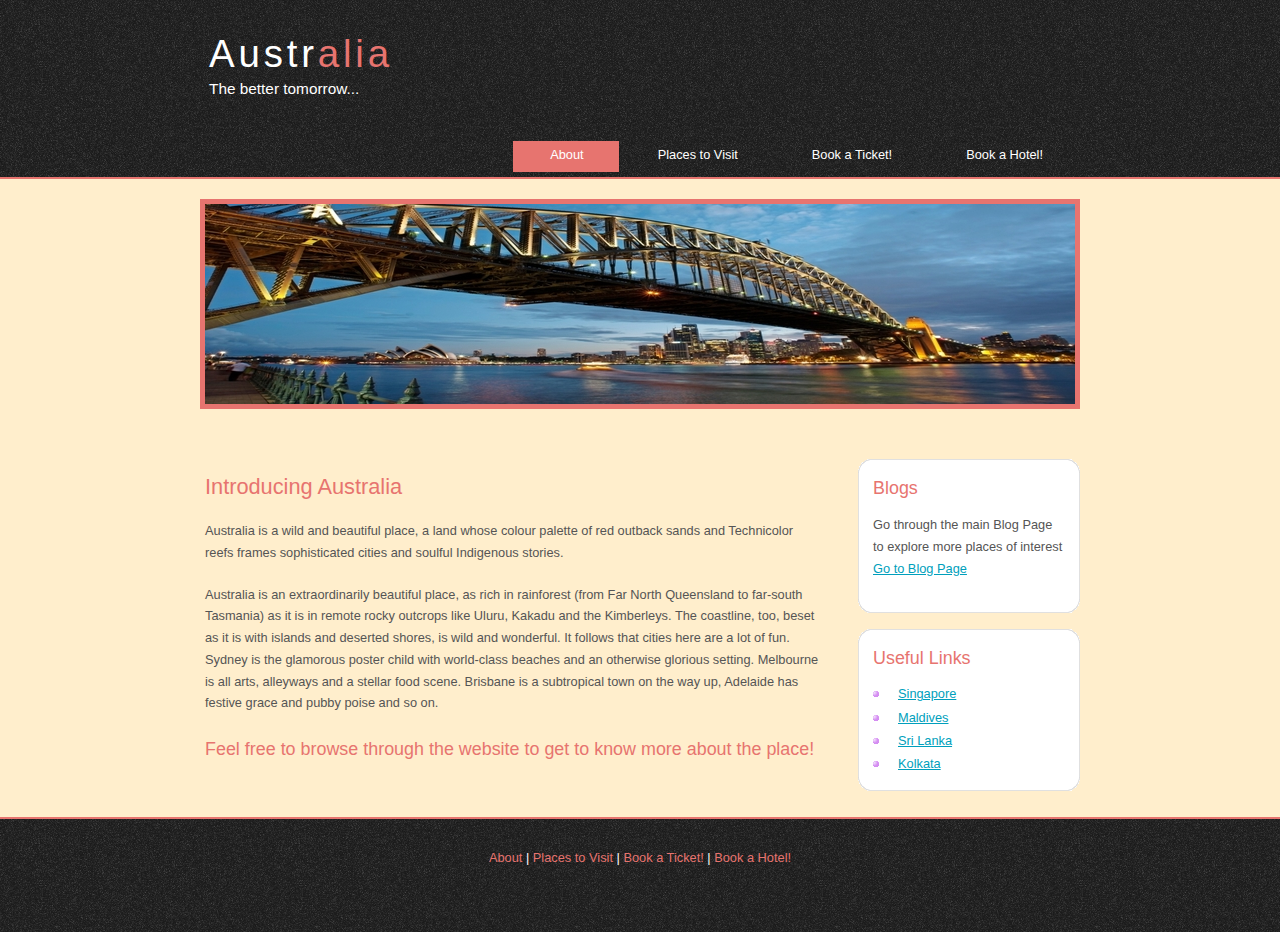
<file: Australia/index.html>
<!DOCTYPE HTML>
<html>

<head>
  <title>Australia</title>
  <meta charset="utf-8" />
  <link rel="stylesheet" type="text/css" href="style/style.css" />
</head>

<body>
  <div id="main">
    <div id="header">
      <div id="logo">
        <div id="logo_text">
          <!-- class="logo_colour", allows you to change the colour of the text -->
          <h1><a href="index.html">Austr<span class="logo_colour">alia</span></a></h1>
          <h2>The better tomorrow...</h2>
        </div>
      </div>
      <div id="menubar">
        <ul id="menu">
          <!-- put class="selected" in the li tag for the selected page - to highlight which page you're on -->
          <li class="selected"><a href="index.html">About</a></li>
          <li><a href="examples.html">Places to Visit</a></li>
          <li><a href="http://localhost/project/flight/main123.php">Book a Ticket!</a></li>
          <li><a href="http://localhost/project/hotelbook/asd.php">Book a Hotel!</a></li>
        </ul>
      </div>
    </div>
    <div id="content_header"></div>
    <div id="site_content">
      <div id="banner"></div>
	  <div id="sidebar_container">
        <div class="sidebar">
        <br><br>
          <div class="sidebar_top"></div>
          <div class="sidebar_item">
            <!-- insert your sidebar items here -->
            <h3>Blogs</h3>
            <p>Go through the main Blog Page to explore more places of interest<br /><a href="#">Go to Blog Page</a></p>
          </div>
          <div class="sidebar_base"></div>
        </div>
        <div class="sidebar">
          <div class="sidebar_top"></div>
          <div class="sidebar_item">
            <h3>Useful Links</h3>
            <ul>
               <li><a href="http://localhost/project/webp/Singapore/index.html">Singapore</a></li>
              <li><a href="http://localhost/project/webp/maldives/index.html">Maldives</a></li>
              <li><a href="http://localhost/project/webp/Srilanka/index.html">Sri Lanka</a></li>
              <li><a href="http://localhost/project/webp/kolkata/index.html">Kolkata</a></li>
            </ul>
          </div>
          <div class="sidebar_base"></div>
        </div>
        
      </div>
      <div id="content">
        <!-- insert the page content here -->
        <br>
        <br>
        <h1>Introducing Australia</h1>
        <p>Australia is a wild and beautiful place, a land whose colour palette of red outback sands and Technicolor reefs frames sophisticated cities and soulful Indigenous stories.</p>
        <p>Australia is an extraordinarily beautiful place, as rich in rainforest (from Far North Queensland to far-south Tasmania) as it is in remote rocky outcrops like Uluru, Kakadu and the Kimberleys. The coastline, too, beset as it is with islands and deserted shores, is wild and wonderful. It follows that cities here are a lot of fun. Sydney is the glamorous poster child with world-class beaches and an otherwise glorious setting. Melbourne is all arts, alleyways and a stellar food scene. Brisbane is a subtropical town on the way up, Adelaide has festive grace and pubby poise and so on.</p>
        <h3>Feel free to browse through the website to get to know more about the place!</h3>
        
      </div>
    </div>
    <div id="content_footer"></div>
    <div id="footer">
      <p><a href="index.html">About</a> | <a href="examples.html">Places to Visit</a> | <a href="">Book a Ticket!</a> | <a href="">Book a Hotel!</a></p>
    </div>
  </div>
</body>
</html>
</file>
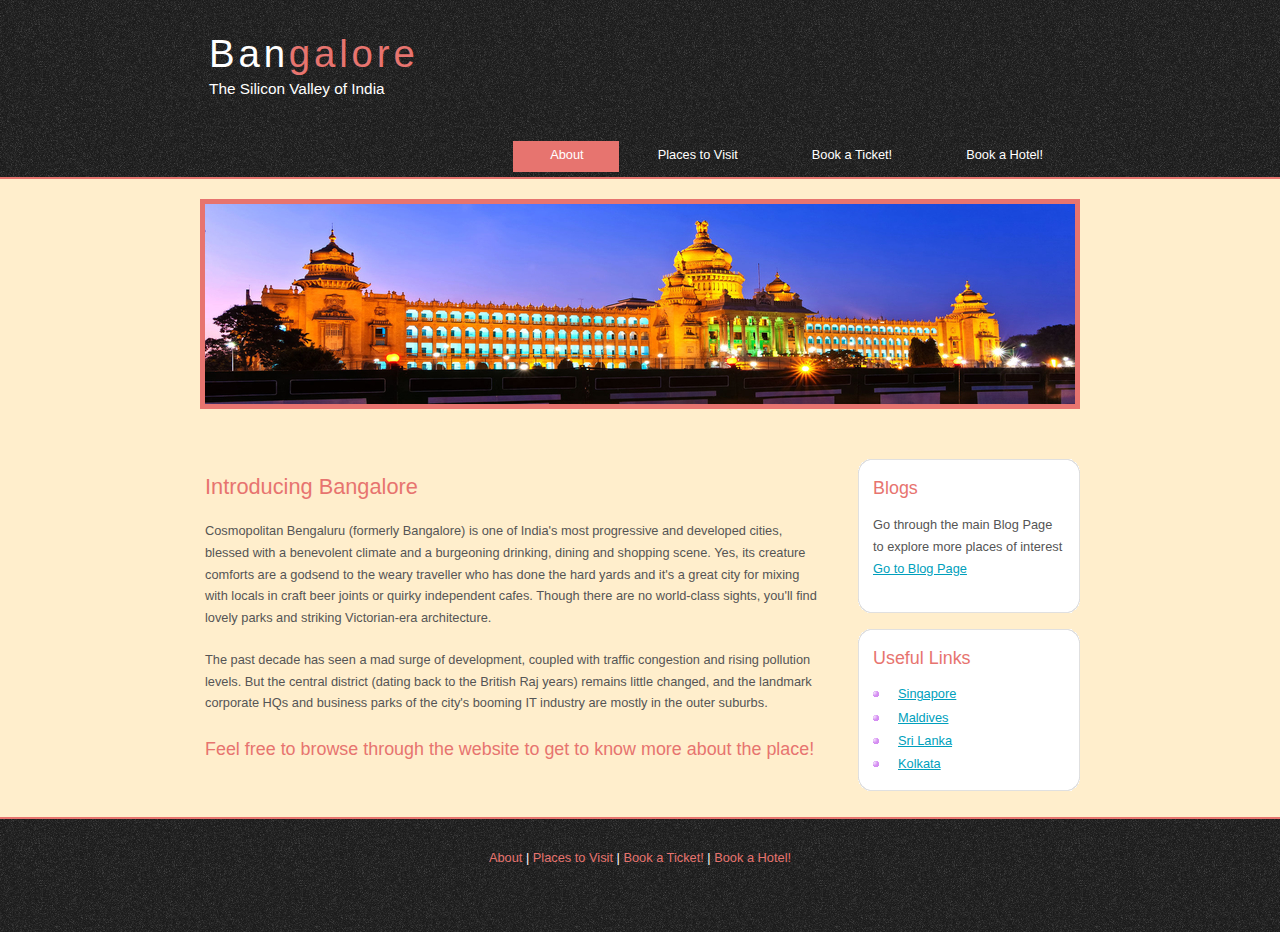
<file: bangalore/index.html>
<!DOCTYPE HTML>
<html>

<head>
  <title>Banglore</title>
  <meta charset="utf-8" />
  <link rel="stylesheet" type="text/css" href="style/style.css" />
</head>

<body>
  <div id="main">
    <div id="header">
      <div id="logo">
        <div id="logo_text">
          <!-- class="logo_colour", allows you to change the colour of the text -->
          <h1><a href="index.html">Ban<span class="logo_colour">galore</span></a></h1>
          <h2>The Silicon Valley of India</h2>
        </div>
      </div>
      <div id="menubar">
        <ul id="menu">
          <!-- put class="selected" in the li tag for the selected page - to highlight which page you're on -->
          <li class="selected"><a href="index.html">About</a></li>
          <li><a href="examples.html">Places to Visit</a></li>
          <li><a href="http://localhost/project/flight/main123.php">Book a Ticket!</a></li>
          <li><a href="http://localhost/project/hotelbook/asd.php">Book a Hotel!</a></li>
        </ul>
      </div>
    </div>
    <div id="content_header"></div>
    <div id="site_content">
      <div id="banner"></div>
	  <div id="sidebar_container">
        <div class="sidebar">
        <br><br>
          <div class="sidebar_top"></div>
          <div class="sidebar_item">
            <!-- insert your sidebar items here -->
            <h3>Blogs</h3>
            <p>Go through the main Blog Page to explore more places of interest<br /><a href="#">Go to Blog Page</a></p>
          </div>
          <div class="sidebar_base"></div>
        </div>
        <div class="sidebar">
          <div class="sidebar_top"></div>
          <div class="sidebar_item">
            <h3>Useful Links</h3>
            <ul>
               <li><a href="http://localhost/project/webp/Singapore/index.html">Singapore</a></li>
              <li><a href="http://localhost/project/webp/maldives/index.html">Maldives</a></li>
              <li><a href="http://localhost/project/webp/Srilanka/index.html">Sri Lanka</a></li>
              <li><a href="http://localhost/project/webp/kolkata/index.html">Kolkata</a></li>
            </ul>
          </div>
          <div class="sidebar_base"></div>
        </div>
       
      </div>
      <div id="content">
        <!-- insert the page content here -->
        <br>
        <br>
        <h1>Introducing Bangalore</h1>
        <p>Cosmopolitan Bengaluru (formerly Bangalore) is one of India's most progressive and developed cities, blessed with a benevolent climate and a burgeoning drinking, dining and shopping scene. Yes, its creature comforts are a godsend to the weary traveller who has done the hard yards and it's a great city for mixing with locals in craft beer joints or quirky independent cafes. Though there are no world-class sights, you'll find lovely parks and striking Victorian-era architecture.</p>
        <p>The past decade has seen a mad surge of development, coupled with traffic congestion and rising pollution levels. But the central district (dating back to the British Raj years) remains little changed, and the landmark corporate HQs and business parks of the city's booming IT industry are mostly in the outer suburbs.</p>
        <h3>Feel free to browse through the website to get to know more about the place!</h3>
        
      </div>
    </div>
    <div id="content_footer"></div>
    <div id="footer">
      <p><a href="index.html">About</a> | <a href="examples.html">Places to Visit</a> | <a href="">Book a Ticket!</a> | <a href="">Book a Hotel!</a></p>
    </div>
  </div>
</body>
</html>
</file>
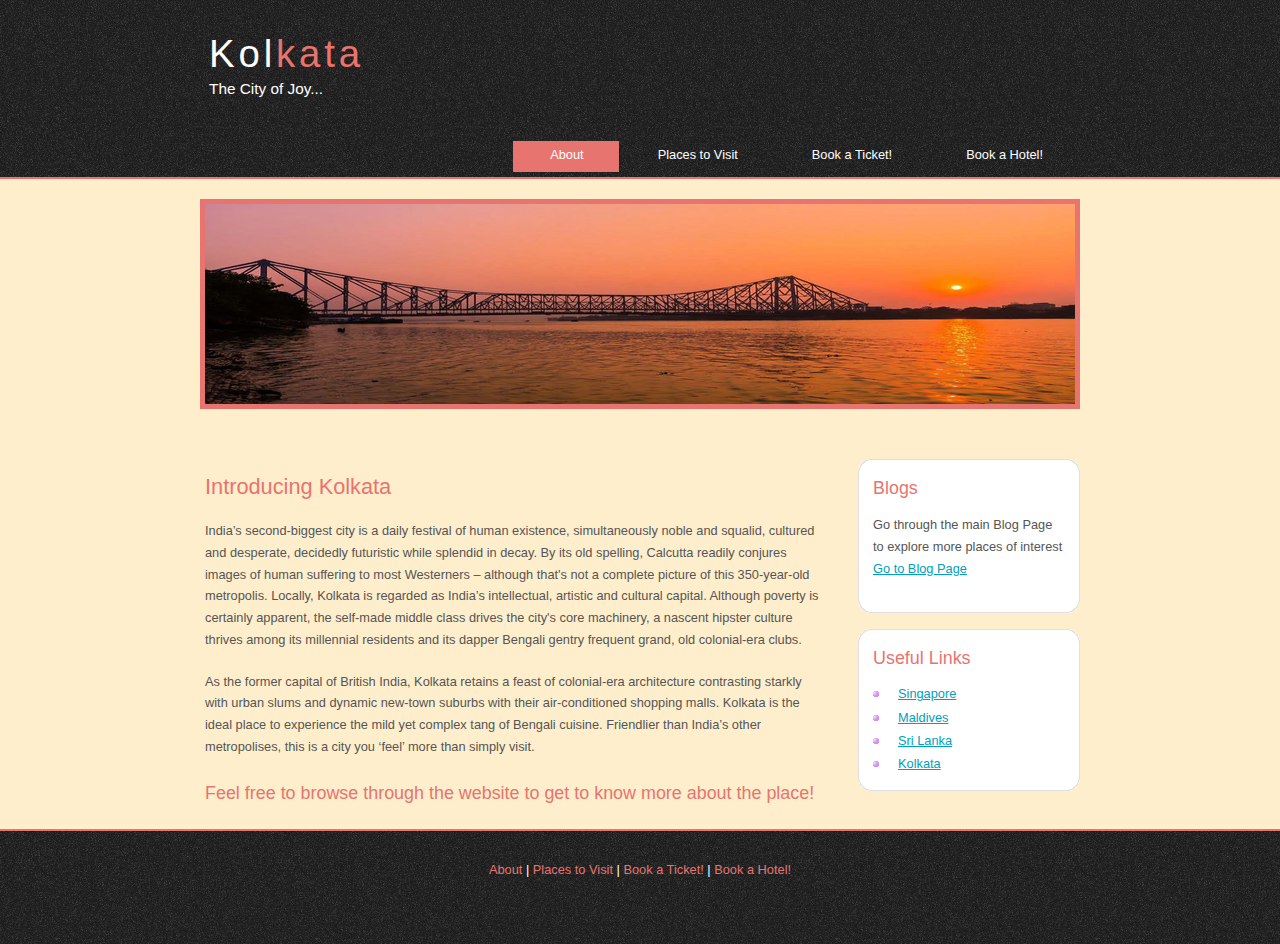
<file: kolkata/index.html>
<!DOCTYPE HTML>
<html>

<head>
  <title>Kolkata</title>
  <meta charset="utf-8" />
  <link rel="stylesheet" type="text/css" href="style/style.css" />
</head>

<body>
  <div id="main">
    <div id="header">
      <div id="logo">
        <div id="logo_text">
          <!-- class="logo_colour", allows you to change the colour of the text -->
          <h1><a href="index.html">Kol<span class="logo_colour">kata</span></a></h1>
          <h2>The City of Joy...</h2>
        </div>
      </div>
      <div id="menubar">
        <ul id="menu">
          <!-- put class="selected" in the li tag for the selected page - to highlight which page you're on -->
          <li class="selected"><a href="index.html">About</a></li>
          <li><a href="examples.html">Places to Visit</a></li>
          <li><a href="http://localhost/project/flight/main123.php">Book a Ticket!</a></li>
          <li><a href="http://localhost/project/hotelbook/asd.php">Book a Hotel!</a></li>
        </ul>
      </div>
    </div>
    <div id="content_header"></div>
    <div id="site_content">
      <div id="banner"></div>
	  <div id="sidebar_container">
        <div class="sidebar">
        <br><br>
          <div class="sidebar_top"></div>
          <div class="sidebar_item">
            <!-- insert your sidebar items here -->
            <h3>Blogs</h3>
            <p>Go through the main Blog Page to explore more places of interest<br /><a href="#">Go to Blog Page</a></p>
          </div>
          <div class="sidebar_base"></div>
        </div>
        <div class="sidebar">
          <div class="sidebar_top"></div>
          <div class="sidebar_item">
            <h3>Useful Links</h3>
            <ul>
           <li><a href="http://localhost/project/webp/Singapore/index.html">Singapore</a></li>
              <li><a href="http://localhost/project/webp/maldives/index.html">Maldives</a></li>
              <li><a href="http://localhost/project/webp/Srilanka/index.html">Sri Lanka</a></li>
              <li><a href="http://localhost/project/webp/kolkata/index.html">Kolkata</a></li>
            </ul>
            </ul>
          </div>
          <div class="sidebar_base"></div>
        </div>
        
      </div>
      <div id="content">
        <!-- insert the page content here -->
        <br>
        <br>
        <h1>Introducing Kolkata</h1>
        <p>India’s second-biggest city is a daily festival of human existence, simultaneously noble and squalid, cultured and desperate, decidedly futuristic while splendid in decay. By its old spelling, Calcutta readily conjures images of human suffering to most Westerners – although that's not a complete picture of this 350-year-old metropolis. Locally, Kolkata is regarded as India’s intellectual, artistic and cultural capital. Although poverty is certainly apparent, the self-made middle class drives the city's core machinery, a nascent hipster culture thrives among its millennial residents and its dapper Bengali gentry frequent grand, old colonial-era clubs.</p>
        <p>As the former capital of British India, Kolkata retains a feast of colonial-era architecture contrasting starkly with urban slums and dynamic new-town suburbs with their air-conditioned shopping malls. Kolkata is the ideal place to experience the mild yet complex tang of Bengali cuisine. Friendlier than India’s other metropolises, this is a city you ‘feel’ more than simply visit.</p>
        <h3>Feel free to browse through the website to get to know more about the place!</h3>
        
      </div>
    </div>
    <div id="content_footer"></div>
    <div id="footer">
      <p><a href="index.html">About</a> | <a href="examples.html">Places to Visit</a> | <a href="">Book a Ticket!</a> | <a href="">Book a Hotel!</a></p>
    </div>
  </div>
</body>
</html>
</file>
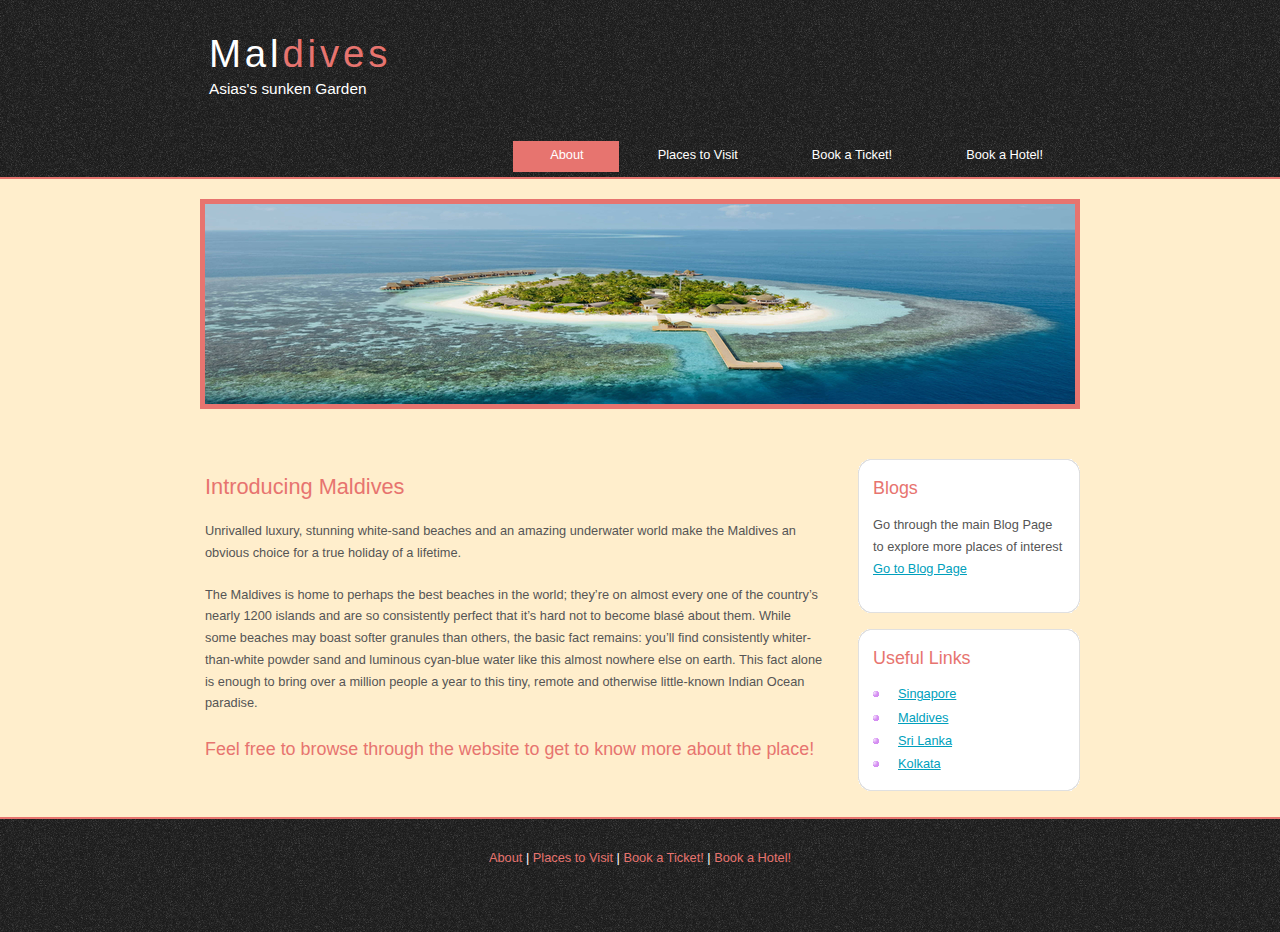
<file: maldives/index.html>
<!DOCTYPE HTML>
<html>

<head>
  <title>Maldives</title>
  <meta charset="utf-8" />
  <link rel="stylesheet" type="text/css" href="style/style.css" />
</head>

<body>
  <div id="main">
    <div id="header">
      <div id="logo">
        <div id="logo_text">
          <!-- class="logo_colour", allows you to change the colour of the text -->
          <h1><a href="index.html">Mal<span class="logo_colour">dives</span></a></h1>
          <h2>Asias's sunken Garden</h2>
        </div>
      </div>
      <div id="menubar">
        <ul id="menu">
          <!-- put class="selected" in the li tag for the selected page - to highlight which page you're on -->
          <li class="selected"><a href="index.html">About</a></li>
          <li><a href="examples.html">Places to Visit</a></li>
          <li><a href="http://localhost/project/flight/main123.php">Book a Ticket!</a></li>
          <li><a href="http://localhost/project/hotelbook/asd.php">Book a Hotel!</a></li>
        </ul>
      </div>
    </div>
    <div id="content_header"></div>
    <div id="site_content">
      <div id="banner"></div>
	  <div id="sidebar_container">
        <div class="sidebar">
        <br><br>
          <div class="sidebar_top"></div>
          <div class="sidebar_item">
            <!-- insert your sidebar items here -->
            <h3>Blogs</h3>
            <p>Go through the main Blog Page to explore more places of interest<br /><a href="#">Go to Blog Page</a></p>
          </div>
          <div class="sidebar_base"></div>
        </div>
        <div class="sidebar">
          <div class="sidebar_top"></div>
          <div class="sidebar_item">
            <h3>Useful Links</h3>
            <ul>
             <li><a href="http://localhost/project/webp/Singapore/index.html">Singapore</a></li>
              <li><a href="http://localhost/project/webp/maldives/index.html">Maldives</a></li>
              <li><a href="http://localhost/project/webp/Srilanka/index.html">Sri Lanka</a></li>
              <li><a href="http://localhost/project/webp/kolkata/index.html">Kolkata</a></li>
            </ul>
          </div>
          <div class="sidebar_base"></div>
        </div>
        
      </div>
      <div id="content">
        <!-- insert the page content here -->
        <br>
        <br>
        <h1>Introducing Maldives</h1>
        <p>Unrivalled luxury, stunning white-sand beaches and an amazing underwater world make the Maldives an obvious choice for a true holiday of a lifetime.</p>
        <p>The Maldives is home to perhaps the best beaches in the world; they’re on almost every one of the country’s nearly 1200 islands and are so consistently perfect that it’s hard not to become blasé about them. While some beaches may boast softer granules than others, the basic fact remains: you’ll find consistently whiter-than-white powder sand and luminous cyan-blue water like this almost nowhere else on earth. This fact alone is enough to bring over a million people a year to this tiny, remote and otherwise little-known Indian Ocean paradise.</p>
        <h3>Feel free to browse through the website to get to know more about the place!</h3>
        
      </div>
    </div>
    <div id="content_footer"></div>
    <div id="footer">
      <p><a href="index.html">About</a> | <a href="examples.html">Places to Visit</a> | <a href="">Book a Ticket!</a> | <a href="">Book a Hotel!</a></p>
    </div>
  </div>
</body>
</html>
</file>
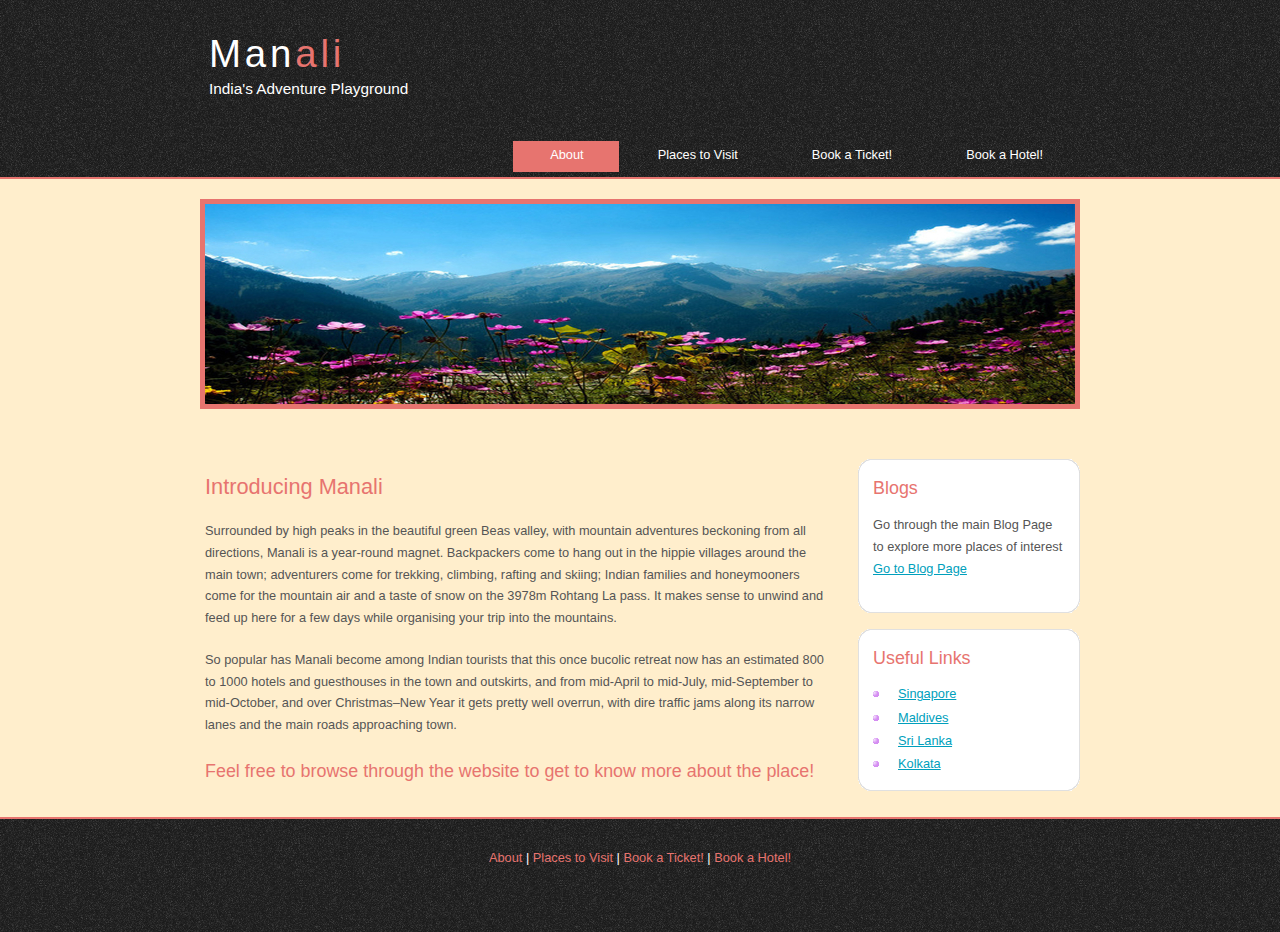
<file: Manali/index.html>
<!DOCTYPE HTML>
<html>

<head>
  <title>Manali</title>
  <meta charset="utf-8" />
  <link rel="stylesheet" type="text/css" href="style/style.css" />
</head>

<body>
  <div id="main">
    <div id="header">
      <div id="logo">
        <div id="logo_text">
          <!-- class="logo_colour", allows you to change the colour of the text -->
          <h1><a href="index.html">Man<span class="logo_colour">ali</span></a></h1>
          <h2>India's Adventure Playground</h2>
        </div>
      </div>
      <div id="menubar">
        <ul id="menu">
          <!-- put class="selected" in the li tag for the selected page - to highlight which page you're on -->
          <li class="selected"><a href="index.html">About</a></li>
          <li><a href="examples.html">Places to Visit</a></li>
          <li><a href="http://localhost/project/flight/main123.php">Book a Ticket!</a></li>
          <li><a href="http://localhost/project/hotelbook/asd.php">Book a Hotel!</a></li>
        </ul>
      </div>
    </div>
    <div id="content_header"></div>
    <div id="site_content">
      <div id="banner"></div>
	  <div id="sidebar_container">
        <div class="sidebar">
        <br><br>
          <div class="sidebar_top"></div>
          <div class="sidebar_item">
            <!-- insert your sidebar items here -->
            <h3>Blogs</h3>
            <p>Go through the main Blog Page to explore more places of interest<br /><a href="#">Go to Blog Page</a></p>
          </div>
          <div class="sidebar_base"></div>
        </div>
        <div class="sidebar">
          <div class="sidebar_top"></div>
          <div class="sidebar_item">
            <h3>Useful Links</h3>
            <ul>
        <li><a href="http://localhost/project/webp/Singapore/index.html">Singapore</a></li>
              <li><a href="http://localhost/project/webp/maldives/index.html">Maldives</a></li>
              <li><a href="http://localhost/project/webp/Srilanka/index.html">Sri Lanka</a></li>
              <li><a href="http://localhost/project/webp/kolkata/index.html">Kolkata</a></li>
            </ul>
          </div>
          <div class="sidebar_base"></div>
        </div>
        
      </div>
      <div id="content">
        <!-- insert the page content here -->
        <br>
        <br>
        <h1>Introducing Manali</h1>
        <p>Surrounded by high peaks in the beautiful green Beas valley, with mountain adventures beckoning from all directions, Manali is a year-round magnet. Backpackers come to hang out in the hippie villages around the main town; adventurers come for trekking, climbing, rafting and skiing; Indian families and honeymooners come for the mountain air and a taste of snow on the 3978m Rohtang La pass. It makes sense to unwind and feed up here for a few days while organising your trip into the mountains.</p>
        <p>So popular has Manali become among Indian tourists that this once bucolic retreat now has an estimated 800 to 1000 hotels and guesthouses in the town and outskirts, and from mid-April to mid-July, mid-September to mid-October, and over Christmas–New Year it gets pretty well overrun, with dire traffic jams along its narrow lanes and the main roads approaching town.</p>
        <h3>Feel free to browse through the website to get to know more about the place!</h3>
        
      </div>
    </div>
    <div id="content_footer"></div>
    <div id="footer">
      <p><a href="index.html">About</a> | <a href="examples.html">Places to Visit</a> | <a href="">Book a Ticket!</a> | <a href="">Book a Hotel!</a></p>
    </div>
  </div>
</body>
</html>
</file>
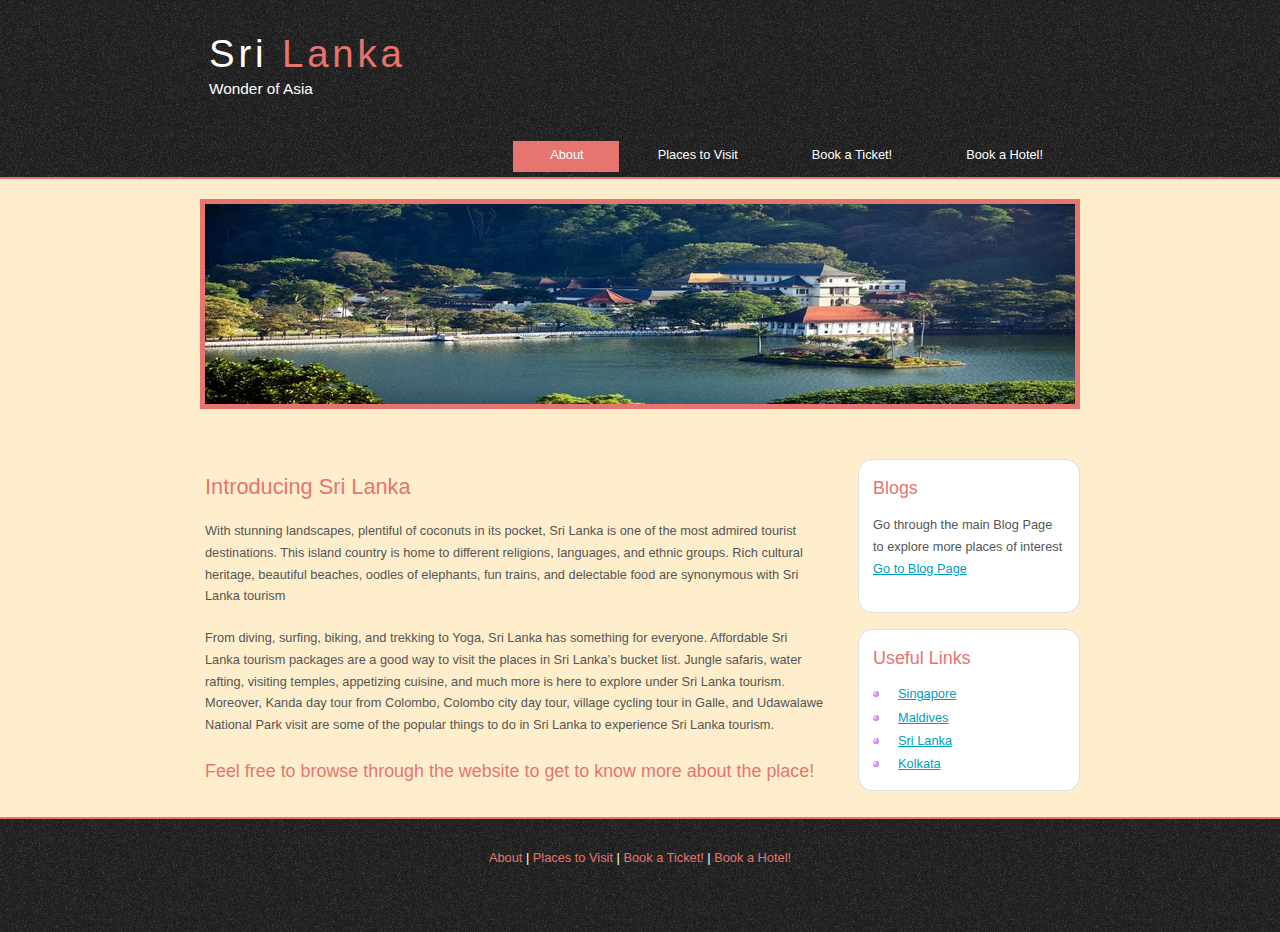
<file: Srilanka/index.html>
<!DOCTYPE HTML>
<html>

<head>
  <title>Sri Lanka</title>
  <meta charset="utf-8" />
  <link rel="stylesheet" type="text/css" href="style/style.css" />
</head>

<body>
  <div id="main">
    <div id="header">
      <div id="logo">
        <div id="logo_text">
          <!-- class="logo_colour", allows you to change the colour of the text -->
          <h1><a href="index.html">Sri <span class="logo_colour">Lanka</span></a></h1>
          <h2>Wonder of Asia</h2>
        </div>
      </div>
      <div id="menubar">
        <ul id="menu">
          <!-- put class="selected" in the li tag for the selected page - to highlight which page you're on -->
          <li class="selected"><a href="index.html">About</a></li>
          <li><a href="examples.html">Places to Visit</a></li>
          <li><a href="http://localhost/project/flight/main123.php">Book a Ticket!</a></li>
          <li><a href="http://localhost/project/hotelbook/asd.php">Book a Hotel!</a></li>
        </ul>
      </div>
    </div>
    <div id="content_header"></div>
    <div id="site_content">
      <div id="banner"></div>
	  <div id="sidebar_container">
        <div class="sidebar">
        <br><br>
          <div class="sidebar_top"></div>
          <div class="sidebar_item">
            <!-- insert your sidebar items here -->
            <h3>Blogs</h3>
            <p>Go through the main Blog Page to explore more places of interest<br /><a href="#">Go to Blog Page</a></p>
          </div>
          <div class="sidebar_base"></div>
        </div>
        <div class="sidebar">
          <div class="sidebar_top"></div>
          <div class="sidebar_item">
            <h3>Useful Links</h3>
            <ul>
              <li><a href="http://localhost/project/webp/Singapore/index.html">Singapore</a></li>
              <li><a href="http://localhost/project/webp/maldives/index.html">Maldives</a></li>
              <li><a href="http://localhost/project/webp/Srilanka/index.html">Sri Lanka</a></li>
              <li><a href="http://localhost/project/webp/kolkata/index.html">Kolkata</a></li>
            </ul>
          </div>
          <div class="sidebar_base"></div>
        </div>
        
      </div>
      <div id="content">
        <!-- insert the page content here -->
        <br>
        <br>
        <h1>Introducing Sri Lanka</h1>
        <p>With stunning landscapes, plentiful of coconuts in its pocket, Sri Lanka is one of the most admired tourist destinations. This island country is home to different religions, languages, and ethnic groups. Rich cultural heritage, beautiful beaches, oodles of elephants, fun trains, and delectable food are synonymous with Sri Lanka tourism</p>
        <p>From diving, surfing, biking, and trekking to Yoga, Sri Lanka has something for everyone. Affordable Sri Lanka tourism packages are a good way to visit the places in Sri Lanka’s bucket list. Jungle safaris, water rafting, visiting temples, appetizing cuisine, and much more is here to explore under Sri Lanka tourism. Moreover, Kanda day tour from Colombo, Colombo city day tour, village cycling tour in Galle, and Udawalawe National Park visit are some of the popular things to do in Sri Lanka to experience Sri Lanka tourism.</p>
        <h3>Feel free to browse through the website to get to know more about the place!</h3>
        
      </div>
    </div>
    <div id="content_footer"></div>
    <div id="footer">
      <p><a href="index.html">About</a> | <a href="examples.html">Places to Visit</a> | <a href="">Book a Ticket!</a> | <a href="">Book a Hotel!</a></p>
    </div>
  </div>
</body>
</html>
</file>
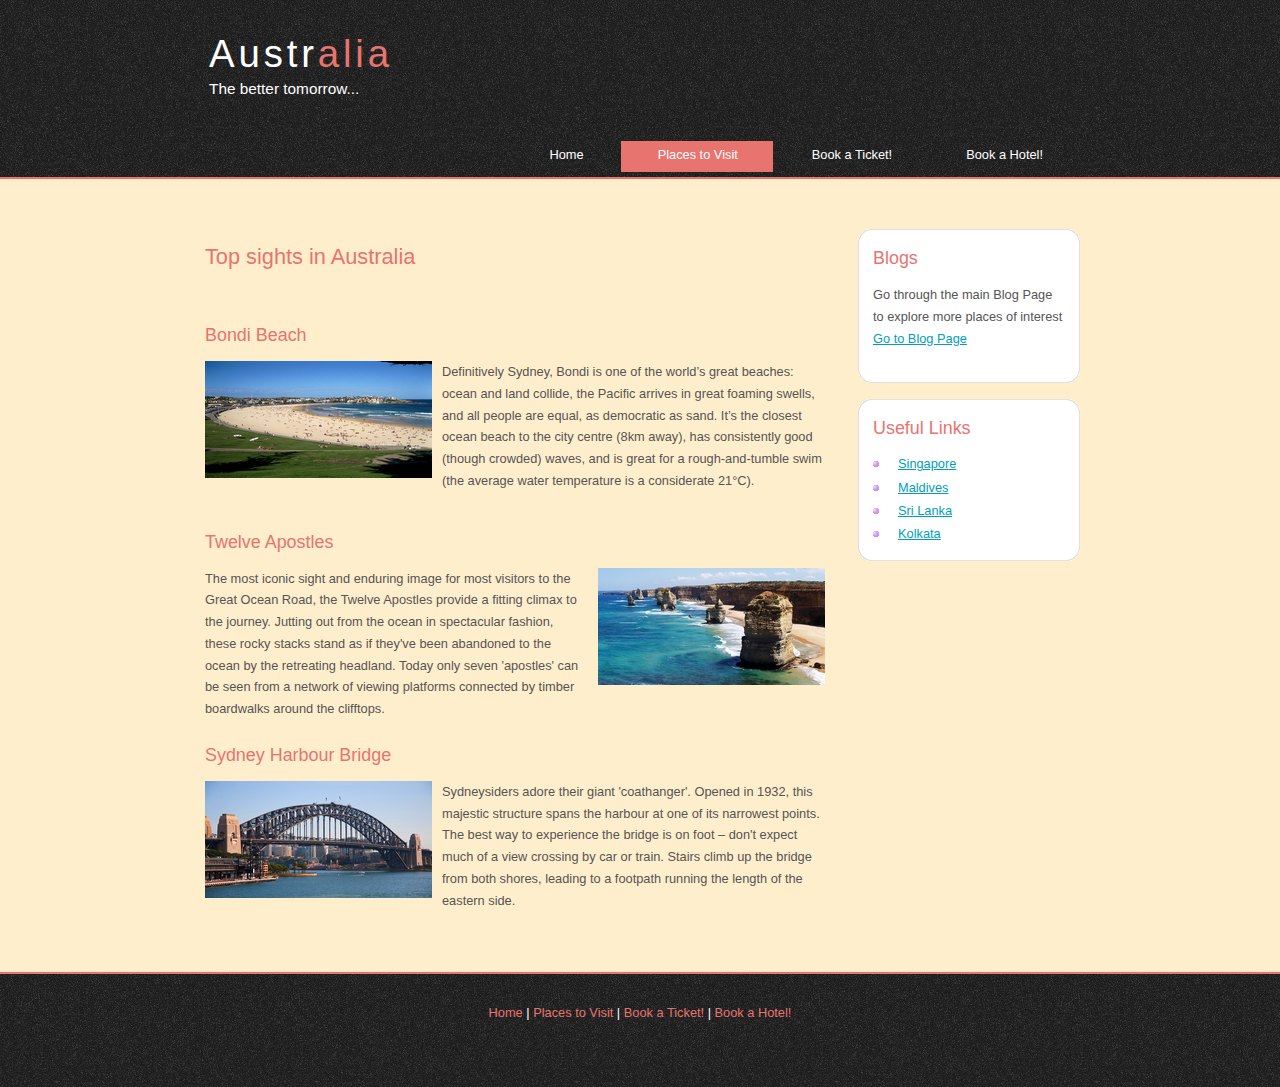
<file: Australia/examples.html>
<!DOCTYPE HTML>
<html>

<head>
  <title>Places to Visit</title>
  <meta name="description" content="website description" />
  <meta charset="utf-8" />
  <meta name="keywords" content="website keywords, website keywords" />
  <meta http-equiv="content-type" content="text/html; charset=windows-1252" />
  <link rel="stylesheet" type="text/css" href="style/style.css" />
</head>

<body>
  <div id="main">
    <div id="header">
      <div id="logo">
        <div id="logo_text">
          <!-- class="logo_colour", allows you to change the colour of the text -->
          <h1><a href="index.html">Austr<span class="logo_colour">alia</span></a></h1>
          <h2>The better tomorrow...</h2>
        </div>
      </div>
      <div id="menubar">
        <ul id="menu">
          <!-- put class="selected" in the li tag for the selected page - to highlight which page you're on -->
          <li><a href="index.html">Home</a></li>
          <li class="selected"><a href="examples.html">Places to Visit</a></li>
          <li><a href="http://localhost/project/flight/main123.php">Book a Ticket!</a></li>
          <li><a href="http://localhost/project/hotelbook/asd.php">Book a Hotel!</a></li>
        </ul>
      </div>
    </div>
    <div id="content_header"></div>
    <div id="site_content">
      <div id="sidebar_container">
        <div class="sidebar">
        <br><br>
          <div class="sidebar_top"></div>
          <div class="sidebar_item">
            <!-- insert your sidebar items here -->
            <h3>Blogs</h3>
            <p>Go through the main Blog Page to explore more places of interest<br /><a href="#">Go to Blog Page</a></p>
          </div>
          <div class="sidebar_base"></div>
        </div>
        <div class="sidebar">
          <div class="sidebar_top"></div>
          <div class="sidebar_item">
            <h3>Useful Links</h3>
            <ul>
              <li><a href="http://localhost/project/webp/Singapore/index.html">Singapore</a></li>
              <li><a href="http://localhost/project/webp/maldives/index.html">Maldives</a></li>
              <li><a href="http://localhost/project/webp/Srilanka/index.html">Sri Lanka</a></li>
              <li><a href="http://localhost/project/webp/kolkata/index.html">Kolkata</a></li>
            </ul>
          </div>
          <div class="sidebar_base"></div>
        </div>
        
      </div>
      <div id="content">
        <!-- insert the page content here -->
        <br><br>
        <h1>Top sights in Australia</h1>
        <br>
        <br>
        <h3>Bondi Beach</h3>
        
        <span class="left"><img src="style/bondi.jpg" alt="example graphic" /></span>
        <p>
          Definitively Sydney, Bondi is one of the world’s great beaches: ocean and land collide, the Pacific arrives in great foaming swells, and all people are equal, as democratic as sand. It’s the closest ocean beach to the city centre (8km away), has consistently good (though crowded) waves, and is great for a rough-and-tumble swim (the average water temperature is a considerate 21°C).
        </p>
        <br> 
        <h3>Twelve Apostles</h3>
         
        <span class="right"><img src="style/apostle.jpg" alt="example graphic" /></span>
        <p>
          The most iconic sight and enduring image for most visitors to the Great Ocean Road, the Twelve Apostles provide a fitting climax to the journey. Jutting out from the ocean in spectacular fashion, these rocky stacks stand as if they've been abandoned to the ocean by the retreating headland. Today only seven 'apostles' can be seen from a network of viewing platforms connected by timber boardwalks around the clifftops.
        <br>
        <h3>Sydney Harbour Bridge</h3>
        
        <span class="left"><img src="style/bridge.jpg" alt="example graphic" /></span>
        <p>
          Sydneysiders adore their giant 'coathanger'. Opened in 1932, this majestic structure spans the harbour at one of its narrowest points. The best way to experience the bridge is on foot – don't expect much of a view crossing by car or train. Stairs climb up the bridge from both shores, leading to a footpath running the length of the eastern side.
        </p>
        <br> <br>
        
        
      </div>
    </div>
    <div id="content_footer"></div>
    <div id="footer">
      <p><a href="index.html">Home</a> | <a href="examples.html">Places to Visit</a> | <a href="">Book a Ticket!</a> | <a href="">Book a Hotel!</a></p>
      
    </div>
  </div>
</body>
</html>
</file>
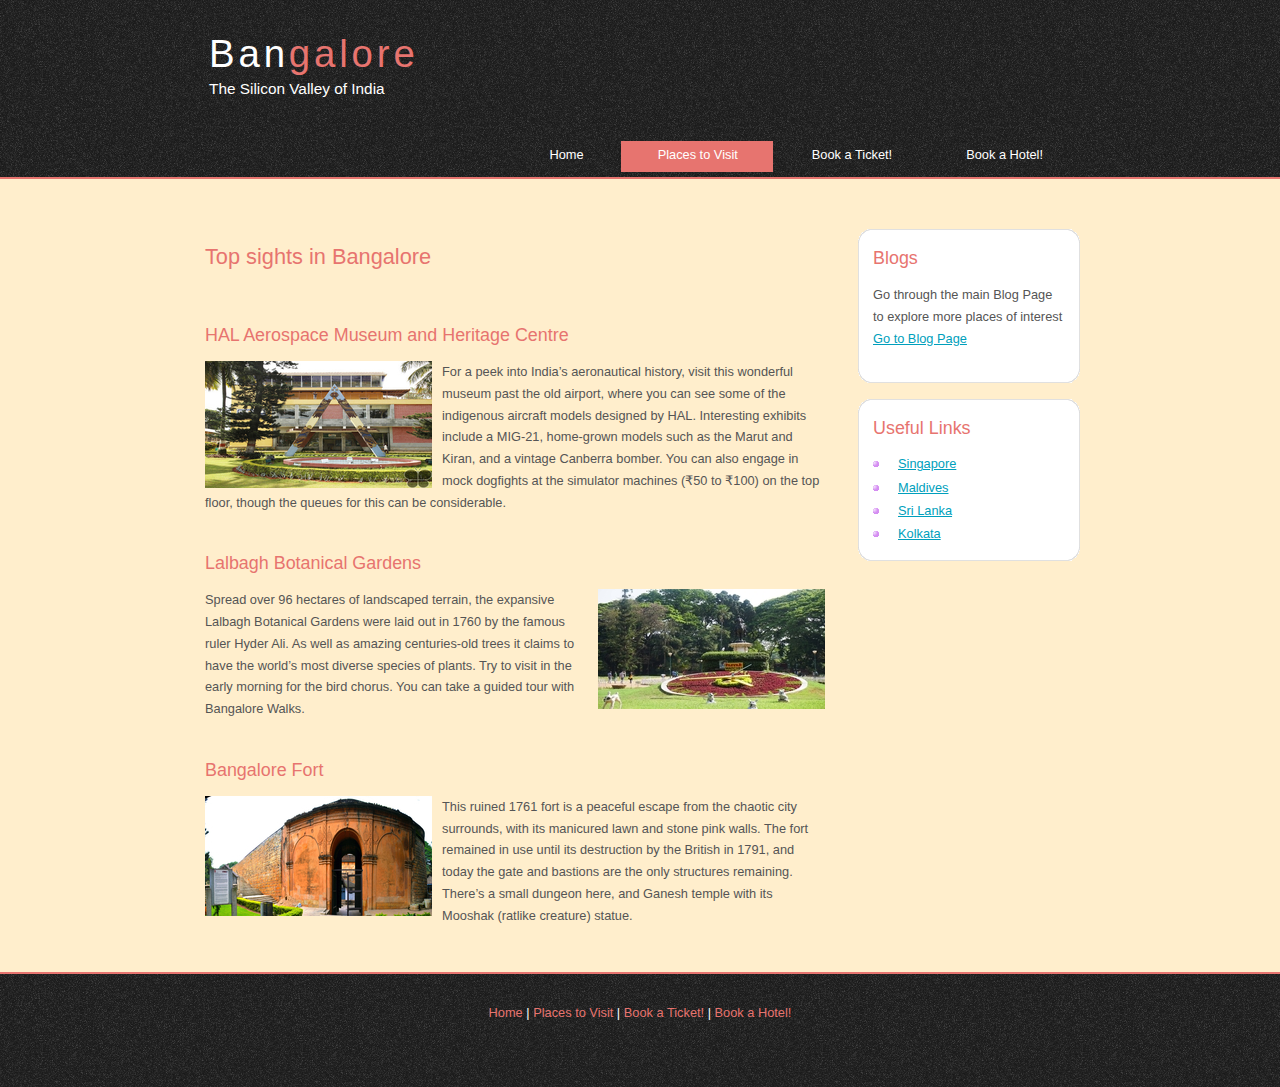
<file: bangalore/examples.html>
<!DOCTYPE HTML>
<html>

<head>
  <title>Places to Visit</title>
  <meta name="description" content="website description" />
  <meta charset="utf-8" />
  <meta name="keywords" content="website keywords, website keywords" />
  <meta http-equiv="content-type" content="text/html; charset=windows-1252" />
  <link rel="stylesheet" type="text/css" href="style/style.css" />
</head>

<body>
  <div id="main">
    <div id="header">
      <div id="logo">
        <div id="logo_text">
          <!-- class="logo_colour", allows you to change the colour of the text -->
          <h1><a href="index.html">Ban<span class="logo_colour">galore</span></a></h1>
          <h2>The Silicon Valley of India</h2>
        </div>
      </div>
      <div id="menubar">
        <ul id="menu">
          <!-- put class="selected" in the li tag for the selected page - to highlight which page you're on -->
          <li><a href="index.html">Home</a></li>
          <li class="selected"><a href="examples.html">Places to Visit</a></li>
          <li><a href="http://localhost/project/flight/main123.php">Book a Ticket!</a></li>
          <li><a href="http://localhost/project/hotelbook/asd.php">Book a Hotel!</a></li>
        </ul>
      </div>
    </div>
    <div id="content_header"></div>
    <div id="site_content">
      <div id="sidebar_container">
        <div class="sidebar">
        <br><br>
          <div class="sidebar_top"></div>
          <div class="sidebar_item">
            <!-- insert your sidebar items here -->
            <h3>Blogs</h3>
            <p>Go through the main Blog Page to explore more places of interest<br /><a href="#">Go to Blog Page</a></p>
          </div>
          <div class="sidebar_base"></div>
        </div>
        <div class="sidebar">
          <div class="sidebar_top"></div>
          <div class="sidebar_item">
            <h3>Useful Links</h3>
            <ul>
          <li><a href="http://localhost/project/webp/Singapore/index.html">Singapore</a></li>
              <li><a href="http://localhost/project/webp/maldives/index.html">Maldives</a></li>
              <li><a href="http://localhost/project/webp/Srilanka/index.html">Sri Lanka</a></li>
              <li><a href="http://localhost/project/webp/kolkata/index.html">Kolkata</a></li>
            </ul>
            </ul>
          </div>
          <div class="sidebar_base"></div>
        </div>
       
      </div>
      <div id="content">
        <!-- insert the page content here -->
        <br><br>
        <h1>Top sights in Bangalore</h1>
        <br>
        <br>
        <h3>HAL Aerospace Museum and Heritage Centre</h3>
        
        <span class="left"><img src="style/hal.jpg" alt="example graphic" /></span>
        <p>
          For a peek into India’s aeronautical history, visit this wonderful museum past the old airport, where you can see some of the indigenous aircraft models designed by HAL. Interesting exhibits include a MIG-21, home-grown models such as the Marut and Kiran, and a vintage Canberra bomber. You can also engage in mock dogfights at the simulator machines (₹50 to ₹100) on the top floor, though the queues for this can be considerable.
        </p>
        <br> 
        <h3>Lalbagh Botanical Gardens</h3>
         
        <span class="right"><img src="style/lal.jpg" alt="example graphic" /></span>
        <p>
          Spread over 96 hectares of landscaped terrain, the expansive Lalbagh Botanical Gardens were laid out in 1760 by the famous ruler Hyder Ali. As well as amazing centuries-old trees it claims to have the world’s most diverse species of plants. Try to visit in the early morning for the bird chorus. You can take a guided tour with Bangalore Walks.
        </p>
        <br>
        <h3>Bangalore Fort</h3>
        
        <span class="left"><img src="style/fort.jpg" alt="example graphic" /></span>
        <p>
          This ruined 1761 fort is a peaceful escape from the chaotic city surrounds, with its manicured lawn and stone pink walls. The fort remained in use until its destruction by the British in 1791, and today the gate and bastions are the only structures remaining. There’s a small dungeon here, and Ganesh temple with its Mooshak (ratlike creature) statue.
        </p>
        <br> 
        
        
      </div>
    </div>
    <div id="content_footer"></div>
    <div id="footer">
      <p><a href="index.html">Home</a> | <a href="examples.html">Places to Visit</a> | <a href="">Book a Ticket!</a> | <a href="">Book a Hotel!</a></p>
      
    </div>
  </div>
</body>
</html>
</file>
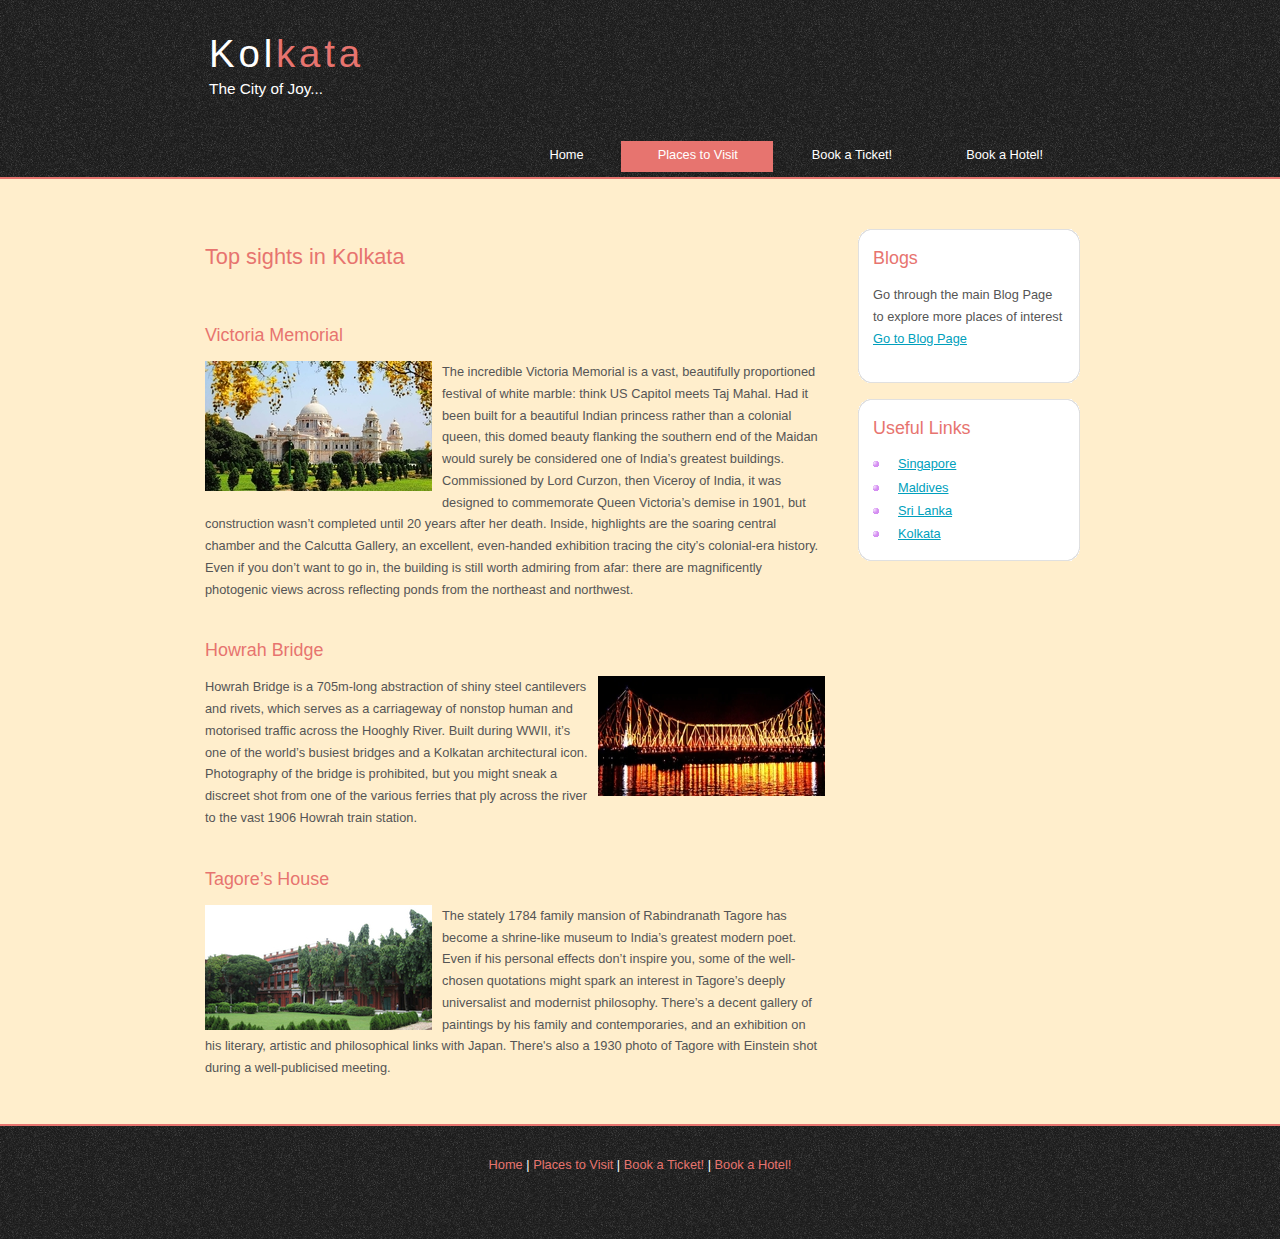
<file: kolkata/examples.html>
<!DOCTYPE HTML>
<html>

<head>
  <title>Places to Visit</title>
  <meta name="description" content="website description" />
  <meta charset="utf-8" />
  <meta name="keywords" content="website keywords, website keywords" />
  <meta http-equiv="content-type" content="text/html; charset=windows-1252" />
  <link rel="stylesheet" type="text/css" href="style/style.css" />
</head>

<body>
  <div id="main">
    <div id="header">
      <div id="logo">
        <div id="logo_text">
          <!-- class="logo_colour", allows you to change the colour of the text -->
          <h1><a href="index.html">Kol<span class="logo_colour">kata</span></a></h1>
          <h2>The City of Joy...</h2>
        </div>
      </div>
      <div id="menubar">
        <ul id="menu">
          <!-- put class="selected" in the li tag for the selected page - to highlight which page you're on -->
          <li><a href="index.html">Home</a></li>
          <li class="selected"><a href="examples.html">Places to Visit</a></li>
          <li><a href="http://localhost/project/flight/main123.php">Book a Ticket!</a></li>
          <li><a href="http://localhost/project/hotelbook/asd.php">Book a Hotel!</a></li>
        </ul>
      </div>
    </div>
    <div id="content_header"></div>
    <div id="site_content">
      <div id="sidebar_container">
        <div class="sidebar">
        <br><br>
          <div class="sidebar_top"></div>
          <div class="sidebar_item">
            <!-- insert your sidebar items here -->
            <h3>Blogs</h3>
            <p>Go through the main Blog Page to explore more places of interest<br /><a href="#">Go to Blog Page</a></p>
          </div>
          <div class="sidebar_base"></div>
        </div>
        <div class="sidebar">
          <div class="sidebar_top"></div>
          <div class="sidebar_item">
            <h3>Useful Links</h3>
            <ul>
            <li><a href="http://localhost/project/webp/Singapore/index.html">Singapore</a></li>
              <li><a href="http://localhost/project/webp/maldives/index.html">Maldives</a></li>
              <li><a href="http://localhost/project/webp/Srilanka/index.html">Sri Lanka</a></li>
              <li><a href="http://localhost/project/webp/kolkata/index.html">Kolkata</a></li>
            </ul>
          </div>
          <div class="sidebar_base"></div>
        </div>
        
      </div>
      <div id="content">
        <!-- insert the page content here -->
        <br><br>
        <h1>Top sights in Kolkata</h1>
        <br>
        <br>
        <h3>Victoria Memorial</h3>
        
        <span class="left"><img src="style/victoria.jpg" alt="example graphic" /></span>
        <p>
          The incredible Victoria Memorial is a vast, beautifully proportioned festival of white marble: think US Capitol meets Taj Mahal. Had it been built for a beautiful Indian princess rather than a colonial queen, this domed beauty flanking the southern end of the Maidan would surely be considered one of India’s greatest buildings. Commissioned by Lord Curzon, then Viceroy of India, it was designed to commemorate Queen Victoria’s demise in 1901, but construction wasn’t completed until 20 years after her death. Inside, highlights are the soaring central chamber and the Calcutta Gallery, an excellent, even-handed exhibition tracing the city’s colonial-era history. Even if you don’t want to go in, the building is still worth admiring from afar: there are magnificently photogenic views across reflecting ponds from the northeast and northwest.
        </p>
        <br> 
        <h3>Howrah Bridge</h3>
         
        <span class="right"><img src="style/howrah.jpg" alt="example graphic" /></span>
        <p>
          Howrah Bridge is a 705m-long abstraction of shiny steel cantilevers and rivets, which serves as a carriageway of nonstop human and motorised traffic across the Hooghly River. Built during WWII, it’s one of the world’s busiest bridges and a Kolkatan architectural icon. Photography of the bridge is prohibited, but you might sneak a discreet shot from one of the various ferries that ply across the river to the vast 1906 Howrah train station.
        </p>
        <br>
        <h3>Tagore’s House</h3>
        
        <span class="left"><img src="style/tagore.jpg" alt="example graphic" /></span>
        <p>
          The stately 1784 family mansion of Rabindranath Tagore has become a shrine-like museum to India’s greatest modern poet. Even if his personal effects don’t inspire you, some of the well-chosen quotations might spark an interest in Tagore’s deeply universalist and modernist philosophy. There’s a decent gallery of paintings by his family and contemporaries, and an exhibition on his literary, artistic and philosophical links with Japan. There's also a 1930 photo of Tagore with Einstein shot during a well-publicised meeting.
        </p>
        <br> 
        
        
      </div>
    </div>
    <div id="content_footer"></div>
    <div id="footer">
      <p><a href="index.html">Home</a> | <a href="examples.html">Places to Visit</a> | <a href="">Book a Ticket!</a> | <a href="">Book a Hotel!</a></p>
      
    </div>
  </div>
</body>
</html>
</file>
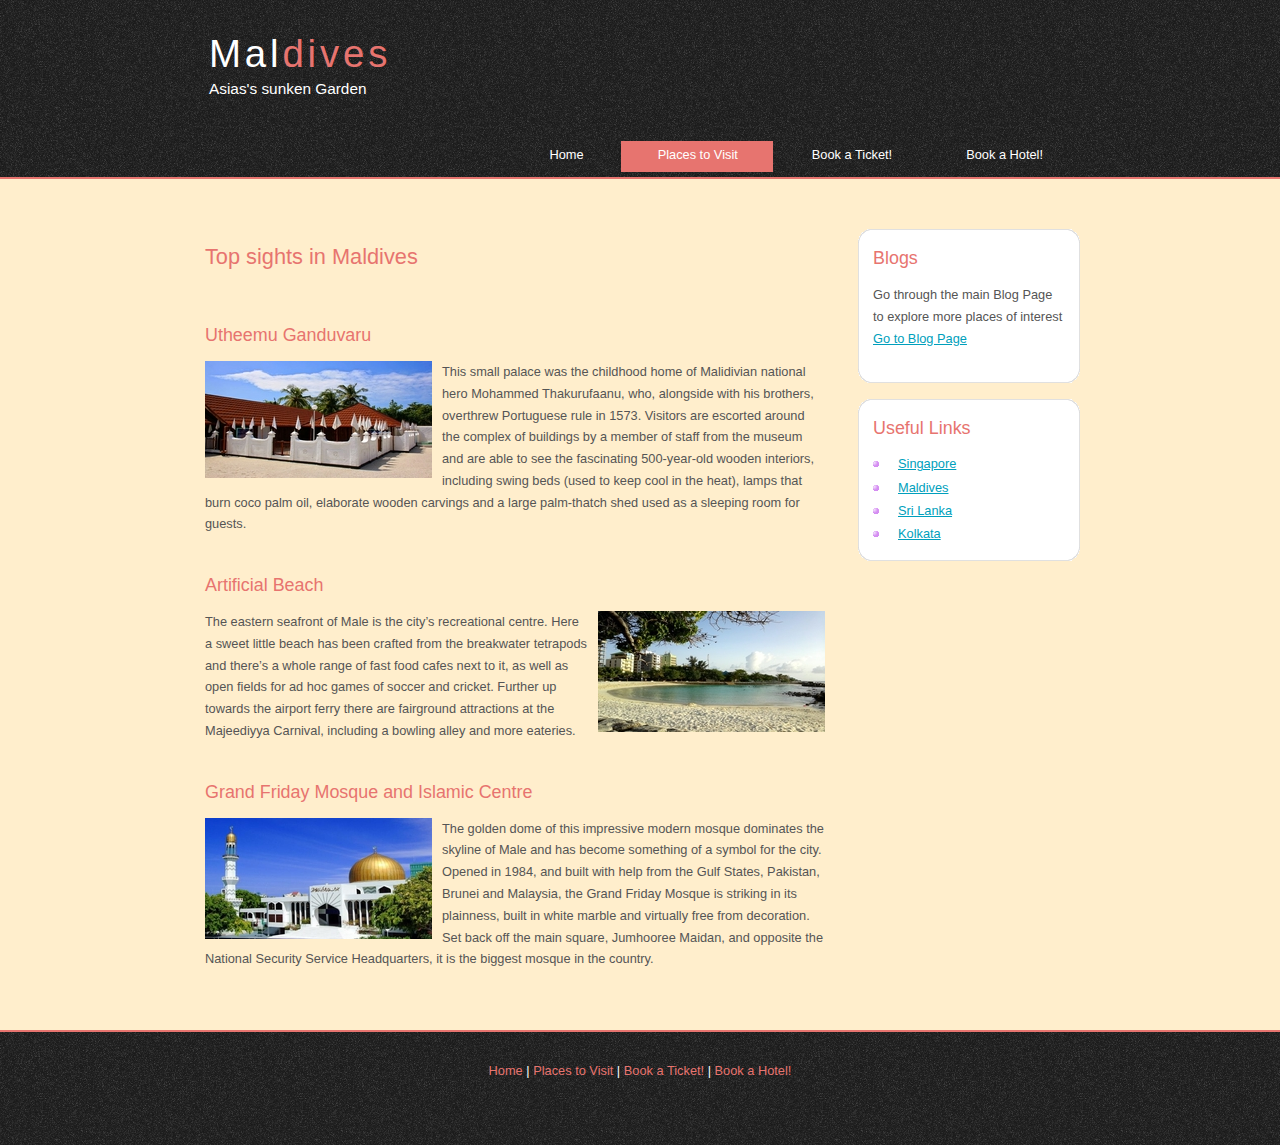
<file: maldives/examples.html>
<!DOCTYPE HTML>
<html>

<head>
  <title>Places to Visit</title>
  <meta name="description" content="website description" />
  <meta charset="utf-8" />
  <meta name="keywords" content="website keywords, website keywords" />
  <meta http-equiv="content-type" content="text/html; charset=windows-1252" />
  <link rel="stylesheet" type="text/css" href="style/style.css" />
</head>

<body>
  <div id="main">
    <div id="header">
      <div id="logo">
        <div id="logo_text">
          <!-- class="logo_colour", allows you to change the colour of the text -->
          <h1><a href="index.html">Mal<span class="logo_colour">dives</span></a></h1>
          <h2>Asias's sunken Garden</h2>
        </div>
      </div>
      <div id="menubar">
        <ul id="menu">
          <!-- put class="selected" in the li tag for the selected page - to highlight which page you're on -->
          <li><a href="index.html">Home</a></li>
          <li class="selected"><a href="examples.html">Places to Visit</a></li>
          <li><a href="http://localhost/project/flight/main123.php">Book a Ticket!</a></li>
          <li><a href="http://localhost/project/hotelbook/asd.php">Book a Hotel!</a></li>
        </ul>
      </div>
    </div>
    <div id="content_header"></div>
    <div id="site_content">
      <div id="sidebar_container">
        <div class="sidebar">
        <br><br>
          <div class="sidebar_top"></div>
          <div class="sidebar_item">
            <!-- insert your sidebar items here -->
            <h3>Blogs</h3>
            <p>Go through the main Blog Page to explore more places of interest<br /><a href="#">Go to Blog Page</a></p>
          </div>
          <div class="sidebar_base"></div>
        </div>
        <div class="sidebar">
          <div class="sidebar_top"></div>
          <div class="sidebar_item">
            <h3>Useful Links</h3>
            <ul>
             <li><a href="http://localhost/project/webp/Singapore/index.html">Singapore</a></li>
              <li><a href="http://localhost/project/webp/maldives/index.html">Maldives</a></li>
              <li><a href="http://localhost/project/webp/Srilanka/index.html">Sri Lanka</a></li>
              <li><a href="http://localhost/project/webp/kolkata/index.html">Kolkata</a></li>
            </ul>
          </div>
          <div class="sidebar_base"></div>
        </div>
        
      </div>
      <div id="content">
        <!-- insert the page content here -->
        <br><br>
        <h1>Top sights in Maldives</h1>
        <br>
        <br>
        <h3>Utheemu Ganduvaru</h3>
        
        <span class="left"><img src="style/house.jpg" alt="example graphic" /></span>
        <p>
          This small palace was the childhood home of Malidivian national hero Mohammed Thakurufaanu, who, alongside with his brothers, overthrew Portuguese rule in 1573. Visitors are escorted around the complex of buildings by a member of staff from the museum and are able to see the fascinating 500-year-old wooden interiors, including swing beds (used to keep cool in the heat), lamps that burn coco palm oil, elaborate wooden carvings and a large palm-thatch shed used as a sleeping room for guests.
        </p>
        <br> 
        <h3>Artificial Beach</h3>
         
        <span class="right"><img src="style/beach.jpg" alt="example graphic" /></span>
        <p>
          The eastern seafront of Male is the city’s recreational centre. Here a sweet little beach has been crafted from the breakwater tetrapods and there’s a whole range of fast food cafes next to it, as well as open fields for ad hoc games of soccer and cricket. Further up towards the airport ferry there are fairground attractions at the Majeediyya Carnival, including a bowling alley and more eateries.
        </p>
        <br>
        <h3>Grand Friday Mosque and Islamic Centre</h3>
        
        <span class="left"><img src="style/mosque.jpg" alt="example graphic" /></span>
        <p>
          The golden dome of this impressive modern mosque dominates the skyline of Male and has become something of a symbol for the city. Opened in 1984, and built with help from the Gulf States, Pakistan, Brunei and Malaysia, the Grand Friday Mosque is striking in its plainness, built in white marble and virtually free from decoration. Set back off the main square, Jumhooree Maidan, and opposite the National Security Service Headquarters, it is the biggest mosque in the country.
        </p>
        <br> <br>
        
        
      </div>
    </div>
    <div id="content_footer"></div>
    <div id="footer">
      <p><a href="index.html">Home</a> | <a href="examples.html">Places to Visit</a> | <a href="">Book a Ticket!</a> | <a href="">Book a Hotel!</a></p>
      
    </div>
  </div>
</body>
</html>
</file>
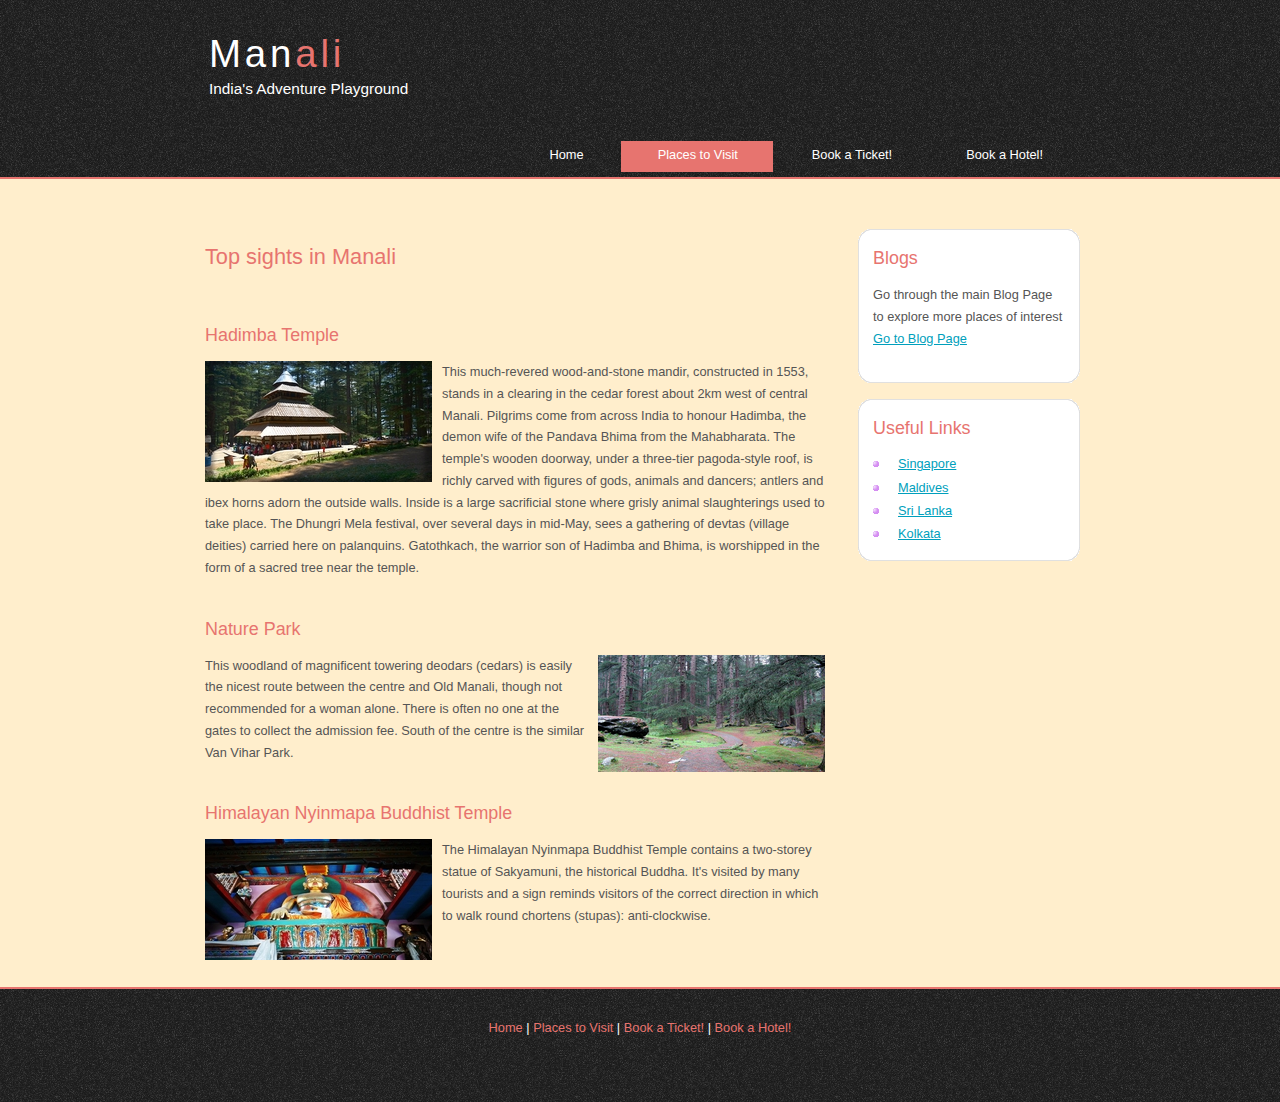
<file: Manali/examples.html>
<!DOCTYPE HTML>
<html>

<head>
  <title>Places to Visit</title>
  <meta name="description" content="website description" />
  <meta charset="utf-8" />
  <meta name="keywords" content="website keywords, website keywords" />
  <meta http-equiv="content-type" content="text/html; charset=windows-1252" />
  <link rel="stylesheet" type="text/css" href="style/style.css" />
</head>

<body>
  <div id="main">
    <div id="header">
      <div id="logo">
        <div id="logo_text">
          <!-- class="logo_colour", allows you to change the colour of the text -->
          <h1><a href="index.html">Man<span class="logo_colour">ali</span></a></h1>
          <h2>India's Adventure Playground</h2>
        </div>
      </div>
      <div id="menubar">
        <ul id="menu">
          <!-- put class="selected" in the li tag for the selected page - to highlight which page you're on -->
          <li><a href="index.html">Home</a></li>
          <li class="selected"><a href="examples.html">Places to Visit</a></li>
          <li><a href="http://localhost/project/flight/main123.php">Book a Ticket!</a></li>
          <li><a href="http://localhost/project/hotelbook/asd.php">Book a Hotel!</a></li>
        </ul>
      </div>
    </div>
    <div id="content_header"></div>
    <div id="site_content">
      <div id="sidebar_container">
        <div class="sidebar">
        <br><br>
          <div class="sidebar_top"></div>
          <div class="sidebar_item">
            <!-- insert your sidebar items here -->
            <h3>Blogs</h3>
            <p>Go through the main Blog Page to explore more places of interest<br /><a href="#">Go to Blog Page</a></p>
          </div>
          <div class="sidebar_base"></div>
        </div>
        <div class="sidebar">
          <div class="sidebar_top"></div>
          <div class="sidebar_item">
            <h3>Useful Links</h3>
            <ul>
             <li><a href="http://localhost/project/webp/Singapore/index.html">Singapore</a></li>
              <li><a href="http://localhost/project/webp/maldives/index.html">Maldives</a></li>
              <li><a href="http://localhost/project/webp/Srilanka/index.html">Sri Lanka</a></li>
              <li><a href="http://localhost/project/webp/kolkata/index.html">Kolkata</a></li>
            </ul>
          </div>
          <div class="sidebar_base"></div>
        </div>
        
      </div>
      <div id="content">
        <!-- insert the page content here -->
        <br><br>
        <h1>Top sights in Manali</h1>
        <br>
        <br>
        <h3>Hadimba Temple</h3>
        
        <span class="left"><img src="style/hadimba.jpg" alt="example graphic" /></span>
        <p>
          This much-revered wood-and-stone mandir, constructed in 1553, stands in a clearing in the cedar forest about 2km west of central Manali. Pilgrims come from across India to honour Hadimba, the demon wife of the Pandava Bhima from the Mahabharata. The temple's wooden doorway, under a three-tier pagoda-style roof, is richly carved with figures of gods, animals and dancers; antlers and ibex horns adorn the outside walls. Inside is a large sacrificial stone where grisly animal slaughterings used to take place. The Dhungri Mela festival, over several days in mid-May, sees a gathering of devtas (village deities) carried here on palanquins. Gatothkach, the warrior son of Hadimba and Bhima, is worshipped in the form of a sacred tree near the temple.
        </p>
        <br> 
        <h3>Nature Park</h3>
         
        <span class="right"><img src="style/nature.jpg" alt="example graphic" /></span>
        <p>
          This woodland of magnificent towering deodars (cedars) is easily the nicest route between the centre and Old Manali, though not recommended for a woman alone. There is often no one at the gates to collect the admission fee. South of the centre is the similar Van Vihar Park.
        </p>
        <br>
        <h3>Himalayan Nyinmapa Buddhist Temple</h3>
        
        <span class="left"><img src="style/temple.jpg" alt="example graphic" /></span>
        <p>
          The Himalayan Nyinmapa Buddhist Temple contains a two-storey statue of Sakyamuni, the historical Buddha. It's visited by many tourists and a sign reminds visitors of the correct direction in which to walk round chortens (stupas): anti-clockwise.
        </p>
        <br> <br>
        
        
      </div>
    </div>
    <div id="content_footer"></div>
    <div id="footer">
      <p><a href="index.html">Home</a> | <a href="examples.html">Places to Visit</a> | <a href="">Book a Ticket!</a> | <a href="">Book a Hotel!</a></p>
      
    </div>
  </div>
</body>
</html>
</file>
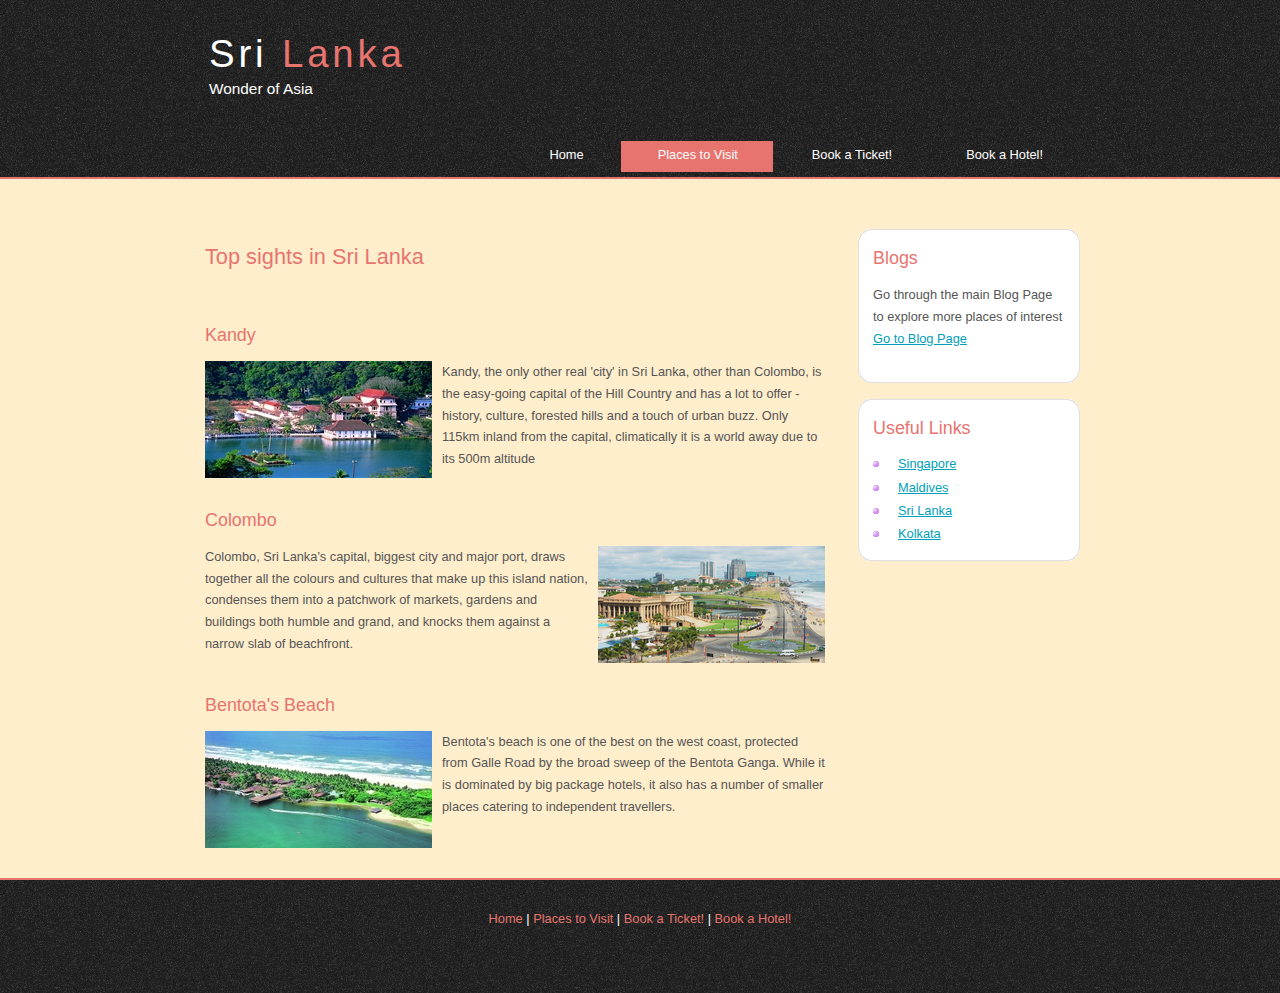
<file: Srilanka/examples.html>
<!DOCTYPE HTML>
<html>

<head>
  <title>Places to Visit</title>
  <meta name="description" content="website description" />
  <meta charset="utf-8" />
  <meta name="keywords" content="website keywords, website keywords" />
  <meta http-equiv="content-type" content="text/html; charset=windows-1252" />
  <link rel="stylesheet" type="text/css" href="style/style.css" />
</head>

<body>
  <div id="main">
    <div id="header">
      <div id="logo">
        <div id="logo_text">
          <!-- class="logo_colour", allows you to change the colour of the text -->
          <h1><a href="index.html">Sri <span class="logo_colour">Lanka</span></a></h1>
          <h2>Wonder of Asia</h2>
        </div>
      </div>
      <div id="menubar">
        <ul id="menu">
          <!-- put class="selected" in the li tag for the selected page - to highlight which page you're on -->
          <li><a href="index.html">Home</a></li>
          <li class="selected"><a href="examples.html">Places to Visit</a></li>
          <li><a href="http://localhost/project/flight/main123.php">Book a Ticket!</a></li>
          <li><a href="http://localhost/project/hotelbook/asd.php">Book a Hotel!</a></li>
        </ul>
      </div>
    </div>
    <div id="content_header"></div>
    <div id="site_content">
      <div id="sidebar_container">
        <div class="sidebar">
        <br><br>
          <div class="sidebar_top"></div>
          <div class="sidebar_item">
            <!-- insert your sidebar items here -->
            <h3>Blogs</h3>
            <p>Go through the main Blog Page to explore more places of interest<br /><a href="#">Go to Blog Page</a></p>
          </div>
          <div class="sidebar_base"></div>
        </div>
        <div class="sidebar">
          <div class="sidebar_top"></div>
          <div class="sidebar_item">
            <h3>Useful Links</h3>
            <ul>
                <li><a href="http://localhost/project/webp/Singapore/index.html">Singapore</a></li>
              <li><a href="http://localhost/project/webp/maldives/index.html">Maldives</a></li>
              <li><a href="http://localhost/project/webp/Srilanka/index.html">Sri Lanka</a></li>
              <li><a href="http://localhost/project/webp/kolkata/index.html">Kolkata</a></li>
            </ul>
          </div>
          <div class="sidebar_base"></div>
        </div>
        
      </div>
      <div id="content">
        <!-- insert the page content here -->
        <br><br>
        <h1>Top sights in Sri Lanka</h1>
        <br>
        <br>
        <h3>Kandy</h3>
        
        <span class="left"><img src="style/kandy.jpg" alt="example graphic" /></span>
        <p>
          Kandy, the only other real 'city' in Sri Lanka, other than Colombo, is the easy-going capital of the Hill Country and has a lot to offer - history, culture, forested hills and a touch of urban buzz. Only 115km inland from the capital, climatically it is a world away due to its 500m altitude
        </p>
        <br> 
        <h3>Colombo</h3>
         
        <span class="right"><img src="style/colombo.jpg" alt="example graphic" /></span>
        <p>
          Colombo, Sri Lanka's capital, biggest city and major port, draws together all the colours and cultures that make up this island nation, condenses them into a patchwork of markets, gardens and buildings both humble and grand, and knocks them against a narrow slab of beachfront.
        </p>
        <br>
        <h3>Bentota's Beach</h3>
        
        <span class="left"><img src="style/bent.jpg" alt="example graphic" /></span>
        <p>
          Bentota's beach is one of the best on the west coast, protected from Galle Road by the broad sweep of the Bentota Ganga. While it is dominated by big package hotels, it also has a number of smaller places catering to independent travellers.
        </p>
        <br> <br>
        
        
      </div>
    </div>
    <div id="content_footer"></div>
    <div id="footer">
      <p><a href="index.html">Home</a> | <a href="examples.html">Places to Visit</a> | <a href="">Book a Ticket!</a> | <a href="">Book a Hotel!</a></p>
      
    </div>
  </div>
</body>
</html>
</file>
<file: Australia/style/style.css>
html
{ height: 100%;}

*
{ margin: 0;
  padding: 0;}

body
{ font: normal .80em 'trebuchet ms', arial, sans-serif;
  background: #FFEECC;
  color: #555;}

p
{ padding: 0 0 20px 0;
  line-height: 1.7em;}

img
{ border: 0;}

h1, h2, h3, h4, h5, h6 
{ color: #E7746F;
  letter-spacing: 0em;
  padding: 0 0 5px 0;}

h1, h2, h3
{ font: normal 170% 'century gothic', arial;
  margin: 0 0 15px 0;
  padding: 15px 0 5px 0;}

h2
{ font-size: 160%;
  padding: 9px 0 5px 0;}

h3
{ font-size: 140%;
  padding: 5px 0 0 0;}

h4, h6
{ color: #009FBC;
  padding: 0 0 5px 0;
  font: normal 110% arial;
  text-transform: uppercase;}

h5, h6
{ color: #888;
  font: normal 95% arial;
  letter-spacing: normal;
  padding: 0 0 15px 0;}

a, a:hover
{ outline: none;
  text-decoration: underline;
  color: #009FBC;}

a:hover
{ text-decoration: none;}

blockquote
{ margin: 20px 0; 
  padding: 10px 20px 0 20px;
  border: 1px solid #E5E5DB;
  background: #FFF;}

ul
{ margin: 2px 0 22px 17px;}

ul li
{ list-style-type: circle;
  margin: 0 0 6px 0; 
  padding: 0 0 4px 5px;
  line-height: 1.5em;}

ol
{ margin: 8px 0 22px 20px;}

ol li
{ margin: 0 0 11px 0;}

.left
{ float: left;
  width: auto;
  margin-right: 10px;}

.right
{ float: right; 
  width: auto;
  margin-left: 10px;}

.center
{ display: block;
  text-align: center;
  margin: 20px auto;}

#main, #logo, #menubar, #site_content, #footer
{ margin-left: auto; 
  margin-right: auto;}

#header
{ background: #1d1d1d url(pattern.png) repeat;
  border-bottom: 2px solid #E7746F;
  height: 177px;}
  
#banner
{ background: transparent url(banner.jpg) no-repeat;
  width: 870px;
  height: 200px;
  margin-bottom: 20px;
  border: 5px solid #E7746F;}

#logo
{ width: 880px;
  position: relative;
  height: 140px;
  background: transparent;}

#logo #logo_text 
{ position: absolute; 
  top: 10px;
  left: 0;}

#logo h1, #logo h2
{ font: normal 300% 'century gothic', arial, sans-serif;
  border-bottom: 0;
  text-transform: none;
  margin: 0 0 0 9px;}

#logo_text h1, #logo_text h1 a, #logo_text h1 a:hover 
{ padding: 22px 0 0 0;
  color: #FFF;
  letter-spacing: 0.1em;
  text-decoration: none;}

#logo_text h1 a .logo_colour
{ color: #E7746F;}

#logo_text a:hover .logo_colour
{ color: #FFF;}

#logo_text h2
{ font-size: 120%;
  padding: 4px 0 0 0;
  color: #FFF;}

#menubar
{ width: 880px;
  height: 46px;} 

ul#menu
{ float: right;
  margin: 0;}

ul#menu li
{ float: left;
  padding: 0 0 0 9px;
  list-style: none;
  margin: 1px 2px 0 0;
  background: transparent;}

ul#menu li a
{ font: normal 100% 'trebuchet ms', sans-serif;
  display: block; 
  float: left; 
  height: 20px;
  padding: 6px 35px 5px 28px;
  text-align: center;
  color: #FFF;
  text-decoration: none;
  background: transparent;} 

ul#menu li.selected a
{ height: 20px;
  padding: 6px 35px 5px 28px;}

ul#menu li.selected
{ margin: 1px 2px 0 0;
  background: #E7746F;}

ul#menu li.selected a, ul#menu li.selected a:hover
{ background: #E7746F;
  color: #FFF;}

ul#menu li a:hover
{ color: #FFF;
  background: #E7746F;}

#site_content
{ width: 880px;
  overflow: hidden;
  margin: 20px auto 0 auto;
  padding: 0 0 10px 0;} 

#sidebar_container
{ float: right;
  width: 224px;}

.sidebar_top
{ width: 222px;
  height: 14px;
  background: transparent url(side_top.png) no-repeat;}

.sidebar_base
{ width: 222px;
  height: 14px;
  background: url(side_base.png) no-repeat;}

.sidebar
{ float: right;
  width: 222px;
  padding: 0;
  margin: 0 0 16px 0;}

.sidebar_item
{ background: url(side_back.png) repeat-y;
  padding: 0 15px;
  width: 192px;}

.sidebar li a.selected
{ color: #444;} 

.sidebar ul
{ margin: 0;} 

#content
{ text-align: left;
  width: 620px;
  padding: 0 0 0 5px;
  float: left;}
  
#content ul
{ margin: 2px 0 22px 0px;}

#content ul li, .sidebar ul li
{ list-style-type: none;
  background: url(bullet.png) no-repeat;
  margin: 0 0 0 0; 
  padding: 0 0 4px 25px;
  line-height: 1.5em;}

#footer
{ width: 100%;
  font-family: 'trebuchet ms', sans-serif;
  font-size: 100%;
  height: 80px;
  padding: 28px 0 5px 0;
  text-align: center; 
  background: transparent url(pattern.png) repeat;
  border-top: 2px solid #E7746F;
  color: #FFF;}

#footer p
{ line-height: 1.7em;
  padding: 0 0 10px 0;}

#footer a
{ color: #E7746F;
  text-decoration: none;}

#footer a:hover
{ color: #FFF;
  text-decoration: none;}

.search
{ color: #5D5D5D; 
  border: 1px solid #BBB; 
  width: 134px; 
  padding: 4px; 
  font: 100% arial, sans-serif;}

.form_settings
{ margin: 15px 0 0 0;}

.form_settings p
{ padding: 0 0 4px 0;}

.form_settings span
{ float: left; 
  width: 200px; 
  text-align: left;}
  
.form_settings input, .form_settings textarea
{ padding: 5px; 
  width: 299px; 
  font: 100% arial; 
  border: 1px solid #E5E5DB; 
  background: #FFF; 
  color: #47433F;}
  
.form_settings .submit
{ font: 100% arial; 
  border: 0; 
  width: 99px; 
  margin: 0 0 0 212px; 
  height: 33px;
  padding: 2px 0 3px 0;
  cursor: pointer; 
  background: #E7746F; 
  color: #FFF;}

.form_settings textarea, .form_settings select
{ font: 100% arial; 
  width: 299px;}

.form_settings select
{ width: 310px;}

.form_settings .checkbox
{ margin: 4px 0; 
  padding: 0; 
  width: 14px;
  border: 0;
  background: none;}

.separator
{ width: 100%;
  height: 0;
  border-top: 1px solid #D9D5CF;
  border-bottom: 1px solid #FFF;
  margin: 0 0 20px 0;}
  
table
{ margin: 10px 0 30px 0;}

table tr th, table tr td
{ background: #E7746F;
  color: #FFF;
  padding: 7px 4px;
  text-align: left;}
  
table tr td
{ background: #E5E5DB;
  color: #47433F;
  border-top: 1px solid #FFF;}
</file>
<file: bangalore/style/style.css>
html
{ height: 100%;}

*
{ margin: 0;
  padding: 0;}

body
{ font: normal .80em 'trebuchet ms', arial, sans-serif;
  background: #FFEECC;
  color: #555;}

p
{ padding: 0 0 20px 0;
  line-height: 1.7em;}

img
{ border: 0;}

h1, h2, h3, h4, h5, h6 
{ color: #E7746F;
  letter-spacing: 0em;
  padding: 0 0 5px 0;}

h1, h2, h3
{ font: normal 170% 'century gothic', arial;
  margin: 0 0 15px 0;
  padding: 15px 0 5px 0;}

h2
{ font-size: 160%;
  padding: 9px 0 5px 0;}

h3
{ font-size: 140%;
  padding: 5px 0 0 0;}

h4, h6
{ color: #009FBC;
  padding: 0 0 5px 0;
  font: normal 110% arial;
  text-transform: uppercase;}

h5, h6
{ color: #888;
  font: normal 95% arial;
  letter-spacing: normal;
  padding: 0 0 15px 0;}

a, a:hover
{ outline: none;
  text-decoration: underline;
  color: #009FBC;}

a:hover
{ text-decoration: none;}

blockquote
{ margin: 20px 0; 
  padding: 10px 20px 0 20px;
  border: 1px solid #E5E5DB;
  background: #FFF;}

ul
{ margin: 2px 0 22px 17px;}

ul li
{ list-style-type: circle;
  margin: 0 0 6px 0; 
  padding: 0 0 4px 5px;
  line-height: 1.5em;}

ol
{ margin: 8px 0 22px 20px;}

ol li
{ margin: 0 0 11px 0;}

.left
{ float: left;
  width: auto;
  margin-right: 10px;}

.right
{ float: right; 
  width: auto;
  margin-left: 10px;}

.center
{ display: block;
  text-align: center;
  margin: 20px auto;}

#main, #logo, #menubar, #site_content, #footer
{ margin-left: auto; 
  margin-right: auto;}

#header
{ background: #1d1d1d url(pattern.png) repeat;
  border-bottom: 2px solid #E7746F;
  height: 177px;}
  
#banner
{ background: transparent url(banner.jpg) no-repeat;
  width: 870px;
  height: 200px;
  margin-bottom: 20px;
  border: 5px solid #E7746F;}

#logo
{ width: 880px;
  position: relative;
  height: 140px;
  background: transparent;}

#logo #logo_text 
{ position: absolute; 
  top: 10px;
  left: 0;}

#logo h1, #logo h2
{ font: normal 300% 'century gothic', arial, sans-serif;
  border-bottom: 0;
  text-transform: none;
  margin: 0 0 0 9px;}

#logo_text h1, #logo_text h1 a, #logo_text h1 a:hover 
{ padding: 22px 0 0 0;
  color: #FFF;
  letter-spacing: 0.1em;
  text-decoration: none;}

#logo_text h1 a .logo_colour
{ color: #E7746F;}

#logo_text a:hover .logo_colour
{ color: #FFF;}

#logo_text h2
{ font-size: 120%;
  padding: 4px 0 0 0;
  color: #FFF;}

#menubar
{ width: 880px;
  height: 46px;} 

ul#menu
{ float: right;
  margin: 0;}

ul#menu li
{ float: left;
  padding: 0 0 0 9px;
  list-style: none;
  margin: 1px 2px 0 0;
  background: transparent;}

ul#menu li a
{ font: normal 100% 'trebuchet ms', sans-serif;
  display: block; 
  float: left; 
  height: 20px;
  padding: 6px 35px 5px 28px;
  text-align: center;
  color: #FFF;
  text-decoration: none;
  background: transparent;} 

ul#menu li.selected a
{ height: 20px;
  padding: 6px 35px 5px 28px;}

ul#menu li.selected
{ margin: 1px 2px 0 0;
  background: #E7746F;}

ul#menu li.selected a, ul#menu li.selected a:hover
{ background: #E7746F;
  color: #FFF;}

ul#menu li a:hover
{ color: #FFF;
  background: #E7746F;}

#site_content
{ width: 880px;
  overflow: hidden;
  margin: 20px auto 0 auto;
  padding: 0 0 10px 0;} 

#sidebar_container
{ float: right;
  width: 224px;}

.sidebar_top
{ width: 222px;
  height: 14px;
  background: transparent url(side_top.png) no-repeat;}

.sidebar_base
{ width: 222px;
  height: 14px;
  background: url(side_base.png) no-repeat;}

.sidebar
{ float: right;
  width: 222px;
  padding: 0;
  margin: 0 0 16px 0;}

.sidebar_item
{ background: url(side_back.png) repeat-y;
  padding: 0 15px;
  width: 192px;}

.sidebar li a.selected
{ color: #444;} 

.sidebar ul
{ margin: 0;} 

#content
{ text-align: left;
  width: 620px;
  padding: 0 0 0 5px;
  float: left;}
  
#content ul
{ margin: 2px 0 22px 0px;}

#content ul li, .sidebar ul li
{ list-style-type: none;
  background: url(bullet.png) no-repeat;
  margin: 0 0 0 0; 
  padding: 0 0 4px 25px;
  line-height: 1.5em;}

#footer
{ width: 100%;
  font-family: 'trebuchet ms', sans-serif;
  font-size: 100%;
  height: 80px;
  padding: 28px 0 5px 0;
  text-align: center; 
  background: transparent url(pattern.png) repeat;
  border-top: 2px solid #E7746F;
  color: #FFF;}

#footer p
{ line-height: 1.7em;
  padding: 0 0 10px 0;}

#footer a
{ color: #E7746F;
  text-decoration: none;}

#footer a:hover
{ color: #FFF;
  text-decoration: none;}

.search
{ color: #5D5D5D; 
  border: 1px solid #BBB; 
  width: 134px; 
  padding: 4px; 
  font: 100% arial, sans-serif;}

.form_settings
{ margin: 15px 0 0 0;}

.form_settings p
{ padding: 0 0 4px 0;}

.form_settings span
{ float: left; 
  width: 200px; 
  text-align: left;}
  
.form_settings input, .form_settings textarea
{ padding: 5px; 
  width: 299px; 
  font: 100% arial; 
  border: 1px solid #E5E5DB; 
  background: #FFF; 
  color: #47433F;}
  
.form_settings .submit
{ font: 100% arial; 
  border: 0; 
  width: 99px; 
  margin: 0 0 0 212px; 
  height: 33px;
  padding: 2px 0 3px 0;
  cursor: pointer; 
  background: #E7746F; 
  color: #FFF;}

.form_settings textarea, .form_settings select
{ font: 100% arial; 
  width: 299px;}

.form_settings select
{ width: 310px;}

.form_settings .checkbox
{ margin: 4px 0; 
  padding: 0; 
  width: 14px;
  border: 0;
  background: none;}

.separator
{ width: 100%;
  height: 0;
  border-top: 1px solid #D9D5CF;
  border-bottom: 1px solid #FFF;
  margin: 0 0 20px 0;}
  
table
{ margin: 10px 0 30px 0;}

table tr th, table tr td
{ background: #E7746F;
  color: #FFF;
  padding: 7px 4px;
  text-align: left;}
  
table tr td
{ background: #E5E5DB;
  color: #47433F;
  border-top: 1px solid #FFF;}
</file>
<file: kolkata/style/style.css>
html
{ height: 100%;}

*
{ margin: 0;
  padding: 0;}

body
{ font: normal .80em 'trebuchet ms', arial, sans-serif;
  background: #FFEECC;
  color: #555;}

p
{ padding: 0 0 20px 0;
  line-height: 1.7em;}

img
{ border: 0;}

h1, h2, h3, h4, h5, h6 
{ color: #E7746F;
  letter-spacing: 0em;
  padding: 0 0 5px 0;}

h1, h2, h3
{ font: normal 170% 'century gothic', arial;
  margin: 0 0 15px 0;
  padding: 15px 0 5px 0;}

h2
{ font-size: 160%;
  padding: 9px 0 5px 0;}

h3
{ font-size: 140%;
  padding: 5px 0 0 0;}

h4, h6
{ color: #009FBC;
  padding: 0 0 5px 0;
  font: normal 110% arial;
  text-transform: uppercase;}

h5, h6
{ color: #888;
  font: normal 95% arial;
  letter-spacing: normal;
  padding: 0 0 15px 0;}

a, a:hover
{ outline: none;
  text-decoration: underline;
  color: #009FBC;}

a:hover
{ text-decoration: none;}

blockquote
{ margin: 20px 0; 
  padding: 10px 20px 0 20px;
  border: 1px solid #E5E5DB;
  background: #FFF;}

ul
{ margin: 2px 0 22px 17px;}

ul li
{ list-style-type: circle;
  margin: 0 0 6px 0; 
  padding: 0 0 4px 5px;
  line-height: 1.5em;}

ol
{ margin: 8px 0 22px 20px;}

ol li
{ margin: 0 0 11px 0;}

.left
{ float: left;
  width: auto;
  margin-right: 10px;}

.right
{ float: right; 
  width: auto;
  margin-left: 10px;}

.center
{ display: block;
  text-align: center;
  margin: 20px auto;}

#main, #logo, #menubar, #site_content, #footer
{ margin-left: auto; 
  margin-right: auto;}

#header
{ background: #1d1d1d url(pattern.png) repeat;
  border-bottom: 2px solid #E7746F;
  height: 177px;}
  
#banner
{ background: transparent url(banner.jpg) no-repeat;
  width: 870px;
  height: 200px;
  margin-bottom: 20px;
  border: 5px solid #E7746F;}

#logo
{ width: 880px;
  position: relative;
  height: 140px;
  background: transparent;}

#logo #logo_text 
{ position: absolute; 
  top: 10px;
  left: 0;}

#logo h1, #logo h2
{ font: normal 300% 'century gothic', arial, sans-serif;
  border-bottom: 0;
  text-transform: none;
  margin: 0 0 0 9px;}

#logo_text h1, #logo_text h1 a, #logo_text h1 a:hover 
{ padding: 22px 0 0 0;
  color: #FFF;
  letter-spacing: 0.1em;
  text-decoration: none;}

#logo_text h1 a .logo_colour
{ color: #E7746F;}

#logo_text a:hover .logo_colour
{ color: #FFF;}

#logo_text h2
{ font-size: 120%;
  padding: 4px 0 0 0;
  color: #FFF;}

#menubar
{ width: 880px;
  height: 46px;} 

ul#menu
{ float: right;
  margin: 0;}

ul#menu li
{ float: left;
  padding: 0 0 0 9px;
  list-style: none;
  margin: 1px 2px 0 0;
  background: transparent;}

ul#menu li a
{ font: normal 100% 'trebuchet ms', sans-serif;
  display: block; 
  float: left; 
  height: 20px;
  padding: 6px 35px 5px 28px;
  text-align: center;
  color: #FFF;
  text-decoration: none;
  background: transparent;} 

ul#menu li.selected a
{ height: 20px;
  padding: 6px 35px 5px 28px;}

ul#menu li.selected
{ margin: 1px 2px 0 0;
  background: #E7746F;}

ul#menu li.selected a, ul#menu li.selected a:hover
{ background: #E7746F;
  color: #FFF;}

ul#menu li a:hover
{ color: #FFF;
  background: #E7746F;}

#site_content
{ width: 880px;
  overflow: hidden;
  margin: 20px auto 0 auto;
  padding: 0 0 10px 0;} 

#sidebar_container
{ float: right;
  width: 224px;}

.sidebar_top
{ width: 222px;
  height: 14px;
  background: transparent url(side_top.png) no-repeat;}

.sidebar_base
{ width: 222px;
  height: 14px;
  background: url(side_base.png) no-repeat;}

.sidebar
{ float: right;
  width: 222px;
  padding: 0;
  margin: 0 0 16px 0;}

.sidebar_item
{ background: url(side_back.png) repeat-y;
  padding: 0 15px;
  width: 192px;}

.sidebar li a.selected
{ color: #444;} 

.sidebar ul
{ margin: 0;} 

#content
{ text-align: left;
  width: 620px;
  padding: 0 0 0 5px;
  float: left;}
  
#content ul
{ margin: 2px 0 22px 0px;}

#content ul li, .sidebar ul li
{ list-style-type: none;
  background: url(bullet.png) no-repeat;
  margin: 0 0 0 0; 
  padding: 0 0 4px 25px;
  line-height: 1.5em;}

#footer
{ width: 100%;
  font-family: 'trebuchet ms', sans-serif;
  font-size: 100%;
  height: 80px;
  padding: 28px 0 5px 0;
  text-align: center; 
  background: transparent url(pattern.png) repeat;
  border-top: 2px solid #E7746F;
  color: #FFF;}

#footer p
{ line-height: 1.7em;
  padding: 0 0 10px 0;}

#footer a
{ color: #E7746F;
  text-decoration: none;}

#footer a:hover
{ color: #FFF;
  text-decoration: none;}

.search
{ color: #5D5D5D; 
  border: 1px solid #BBB; 
  width: 134px; 
  padding: 4px; 
  font: 100% arial, sans-serif;}

.form_settings
{ margin: 15px 0 0 0;}

.form_settings p
{ padding: 0 0 4px 0;}

.form_settings span
{ float: left; 
  width: 200px; 
  text-align: left;}
  
.form_settings input, .form_settings textarea
{ padding: 5px; 
  width: 299px; 
  font: 100% arial; 
  border: 1px solid #E5E5DB; 
  background: #FFF; 
  color: #47433F;}
  
.form_settings .submit
{ font: 100% arial; 
  border: 0; 
  width: 99px; 
  margin: 0 0 0 212px; 
  height: 33px;
  padding: 2px 0 3px 0;
  cursor: pointer; 
  background: #E7746F; 
  color: #FFF;}

.form_settings textarea, .form_settings select
{ font: 100% arial; 
  width: 299px;}

.form_settings select
{ width: 310px;}

.form_settings .checkbox
{ margin: 4px 0; 
  padding: 0; 
  width: 14px;
  border: 0;
  background: none;}

.separator
{ width: 100%;
  height: 0;
  border-top: 1px solid #D9D5CF;
  border-bottom: 1px solid #FFF;
  margin: 0 0 20px 0;}
  
table
{ margin: 10px 0 30px 0;}

table tr th, table tr td
{ background: #E7746F;
  color: #FFF;
  padding: 7px 4px;
  text-align: left;}
  
table tr td
{ background: #E5E5DB;
  color: #47433F;
  border-top: 1px solid #FFF;}
</file>
<file: maldives/style/style.css>
html
{ height: 100%;}

*
{ margin: 0;
  padding: 0;}

body
{ font: normal .80em 'trebuchet ms', arial, sans-serif;
  background: #FFEECC;
  color: #555;}

p
{ padding: 0 0 20px 0;
  line-height: 1.7em;}

img
{ border: 0;}

h1, h2, h3, h4, h5, h6 
{ color: #E7746F;
  letter-spacing: 0em;
  padding: 0 0 5px 0;}

h1, h2, h3
{ font: normal 170% 'century gothic', arial;
  margin: 0 0 15px 0;
  padding: 15px 0 5px 0;}

h2
{ font-size: 160%;
  padding: 9px 0 5px 0;}

h3
{ font-size: 140%;
  padding: 5px 0 0 0;}

h4, h6
{ color: #009FBC;
  padding: 0 0 5px 0;
  font: normal 110% arial;
  text-transform: uppercase;}

h5, h6
{ color: #888;
  font: normal 95% arial;
  letter-spacing: normal;
  padding: 0 0 15px 0;}

a, a:hover
{ outline: none;
  text-decoration: underline;
  color: #009FBC;}

a:hover
{ text-decoration: none;}

blockquote
{ margin: 20px 0; 
  padding: 10px 20px 0 20px;
  border: 1px solid #E5E5DB;
  background: #FFF;}

ul
{ margin: 2px 0 22px 17px;}

ul li
{ list-style-type: circle;
  margin: 0 0 6px 0; 
  padding: 0 0 4px 5px;
  line-height: 1.5em;}

ol
{ margin: 8px 0 22px 20px;}

ol li
{ margin: 0 0 11px 0;}

.left
{ float: left;
  width: auto;
  margin-right: 10px;}

.right
{ float: right; 
  width: auto;
  margin-left: 10px;}

.center
{ display: block;
  text-align: center;
  margin: 20px auto;}

#main, #logo, #menubar, #site_content, #footer
{ margin-left: auto; 
  margin-right: auto;}

#header
{ background: #1d1d1d url(pattern.png) repeat;
  border-bottom: 2px solid #E7746F;
  height: 177px;}
  
#banner
{ background: transparent url(banner.jpg) no-repeat;
  width: 870px;
  height: 200px;
  margin-bottom: 20px;
  border: 5px solid #E7746F;}

#logo
{ width: 880px;
  position: relative;
  height: 140px;
  background: transparent;}

#logo #logo_text 
{ position: absolute; 
  top: 10px;
  left: 0;}

#logo h1, #logo h2
{ font: normal 300% 'century gothic', arial, sans-serif;
  border-bottom: 0;
  text-transform: none;
  margin: 0 0 0 9px;}

#logo_text h1, #logo_text h1 a, #logo_text h1 a:hover 
{ padding: 22px 0 0 0;
  color: #FFF;
  letter-spacing: 0.1em;
  text-decoration: none;}

#logo_text h1 a .logo_colour
{ color: #E7746F;}

#logo_text a:hover .logo_colour
{ color: #FFF;}

#logo_text h2
{ font-size: 120%;
  padding: 4px 0 0 0;
  color: #FFF;}

#menubar
{ width: 880px;
  height: 46px;} 

ul#menu
{ float: right;
  margin: 0;}

ul#menu li
{ float: left;
  padding: 0 0 0 9px;
  list-style: none;
  margin: 1px 2px 0 0;
  background: transparent;}

ul#menu li a
{ font: normal 100% 'trebuchet ms', sans-serif;
  display: block; 
  float: left; 
  height: 20px;
  padding: 6px 35px 5px 28px;
  text-align: center;
  color: #FFF;
  text-decoration: none;
  background: transparent;} 

ul#menu li.selected a
{ height: 20px;
  padding: 6px 35px 5px 28px;}

ul#menu li.selected
{ margin: 1px 2px 0 0;
  background: #E7746F;}

ul#menu li.selected a, ul#menu li.selected a:hover
{ background: #E7746F;
  color: #FFF;}

ul#menu li a:hover
{ color: #FFF;
  background: #E7746F;}

#site_content
{ width: 880px;
  overflow: hidden;
  margin: 20px auto 0 auto;
  padding: 0 0 10px 0;} 

#sidebar_container
{ float: right;
  width: 224px;}

.sidebar_top
{ width: 222px;
  height: 14px;
  background: transparent url(side_top.png) no-repeat;}

.sidebar_base
{ width: 222px;
  height: 14px;
  background: url(side_base.png) no-repeat;}

.sidebar
{ float: right;
  width: 222px;
  padding: 0;
  margin: 0 0 16px 0;}

.sidebar_item
{ background: url(side_back.png) repeat-y;
  padding: 0 15px;
  width: 192px;}

.sidebar li a.selected
{ color: #444;} 

.sidebar ul
{ margin: 0;} 

#content
{ text-align: left;
  width: 620px;
  padding: 0 0 0 5px;
  float: left;}
  
#content ul
{ margin: 2px 0 22px 0px;}

#content ul li, .sidebar ul li
{ list-style-type: none;
  background: url(bullet.png) no-repeat;
  margin: 0 0 0 0; 
  padding: 0 0 4px 25px;
  line-height: 1.5em;}

#footer
{ width: 100%;
  font-family: 'trebuchet ms', sans-serif;
  font-size: 100%;
  height: 80px;
  padding: 28px 0 5px 0;
  text-align: center; 
  background: transparent url(pattern.png) repeat;
  border-top: 2px solid #E7746F;
  color: #FFF;}

#footer p
{ line-height: 1.7em;
  padding: 0 0 10px 0;}

#footer a
{ color: #E7746F;
  text-decoration: none;}

#footer a:hover
{ color: #FFF;
  text-decoration: none;}

.search
{ color: #5D5D5D; 
  border: 1px solid #BBB; 
  width: 134px; 
  padding: 4px; 
  font: 100% arial, sans-serif;}

.form_settings
{ margin: 15px 0 0 0;}

.form_settings p
{ padding: 0 0 4px 0;}

.form_settings span
{ float: left; 
  width: 200px; 
  text-align: left;}
  
.form_settings input, .form_settings textarea
{ padding: 5px; 
  width: 299px; 
  font: 100% arial; 
  border: 1px solid #E5E5DB; 
  background: #FFF; 
  color: #47433F;}
  
.form_settings .submit
{ font: 100% arial; 
  border: 0; 
  width: 99px; 
  margin: 0 0 0 212px; 
  height: 33px;
  padding: 2px 0 3px 0;
  cursor: pointer; 
  background: #E7746F; 
  color: #FFF;}

.form_settings textarea, .form_settings select
{ font: 100% arial; 
  width: 299px;}

.form_settings select
{ width: 310px;}

.form_settings .checkbox
{ margin: 4px 0; 
  padding: 0; 
  width: 14px;
  border: 0;
  background: none;}

.separator
{ width: 100%;
  height: 0;
  border-top: 1px solid #D9D5CF;
  border-bottom: 1px solid #FFF;
  margin: 0 0 20px 0;}
  
table
{ margin: 10px 0 30px 0;}

table tr th, table tr td
{ background: #E7746F;
  color: #FFF;
  padding: 7px 4px;
  text-align: left;}
  
table tr td
{ background: #E5E5DB;
  color: #47433F;
  border-top: 1px solid #FFF;}
</file>
<file: Manali/style/style.css>
html
{ height: 100%;}

*
{ margin: 0;
  padding: 0;}

body
{ font: normal .80em 'trebuchet ms', arial, sans-serif;
  background: #FFEECC;
  color: #555;}

p
{ padding: 0 0 20px 0;
  line-height: 1.7em;}

img
{ border: 0;}

h1, h2, h3, h4, h5, h6 
{ color: #E7746F;
  letter-spacing: 0em;
  padding: 0 0 5px 0;}

h1, h2, h3
{ font: normal 170% 'century gothic', arial;
  margin: 0 0 15px 0;
  padding: 15px 0 5px 0;}

h2
{ font-size: 160%;
  padding: 9px 0 5px 0;}

h3
{ font-size: 140%;
  padding: 5px 0 0 0;}

h4, h6
{ color: #009FBC;
  padding: 0 0 5px 0;
  font: normal 110% arial;
  text-transform: uppercase;}

h5, h6
{ color: #888;
  font: normal 95% arial;
  letter-spacing: normal;
  padding: 0 0 15px 0;}

a, a:hover
{ outline: none;
  text-decoration: underline;
  color: #009FBC;}

a:hover
{ text-decoration: none;}

blockquote
{ margin: 20px 0; 
  padding: 10px 20px 0 20px;
  border: 1px solid #E5E5DB;
  background: #FFF;}

ul
{ margin: 2px 0 22px 17px;}

ul li
{ list-style-type: circle;
  margin: 0 0 6px 0; 
  padding: 0 0 4px 5px;
  line-height: 1.5em;}

ol
{ margin: 8px 0 22px 20px;}

ol li
{ margin: 0 0 11px 0;}

.left
{ float: left;
  width: auto;
  margin-right: 10px;}

.right
{ float: right; 
  width: auto;
  margin-left: 10px;}

.center
{ display: block;
  text-align: center;
  margin: 20px auto;}

#main, #logo, #menubar, #site_content, #footer
{ margin-left: auto; 
  margin-right: auto;}

#header
{ background: #1d1d1d url(pattern.png) repeat;
  border-bottom: 2px solid #E7746F;
  height: 177px;}
  
#banner
{ background: transparent url(banner.jpg) no-repeat;
  width: 870px;
  height: 200px;
  margin-bottom: 20px;
  border: 5px solid #E7746F;}

#logo
{ width: 880px;
  position: relative;
  height: 140px;
  background: transparent;}

#logo #logo_text 
{ position: absolute; 
  top: 10px;
  left: 0;}

#logo h1, #logo h2
{ font: normal 300% 'century gothic', arial, sans-serif;
  border-bottom: 0;
  text-transform: none;
  margin: 0 0 0 9px;}

#logo_text h1, #logo_text h1 a, #logo_text h1 a:hover 
{ padding: 22px 0 0 0;
  color: #FFF;
  letter-spacing: 0.1em;
  text-decoration: none;}

#logo_text h1 a .logo_colour
{ color: #E7746F;}

#logo_text a:hover .logo_colour
{ color: #FFF;}

#logo_text h2
{ font-size: 120%;
  padding: 4px 0 0 0;
  color: #FFF;}

#menubar
{ width: 880px;
  height: 46px;} 

ul#menu
{ float: right;
  margin: 0;}

ul#menu li
{ float: left;
  padding: 0 0 0 9px;
  list-style: none;
  margin: 1px 2px 0 0;
  background: transparent;}

ul#menu li a
{ font: normal 100% 'trebuchet ms', sans-serif;
  display: block; 
  float: left; 
  height: 20px;
  padding: 6px 35px 5px 28px;
  text-align: center;
  color: #FFF;
  text-decoration: none;
  background: transparent;} 

ul#menu li.selected a
{ height: 20px;
  padding: 6px 35px 5px 28px;}

ul#menu li.selected
{ margin: 1px 2px 0 0;
  background: #E7746F;}

ul#menu li.selected a, ul#menu li.selected a:hover
{ background: #E7746F;
  color: #FFF;}

ul#menu li a:hover
{ color: #FFF;
  background: #E7746F;}

#site_content
{ width: 880px;
  overflow: hidden;
  margin: 20px auto 0 auto;
  padding: 0 0 10px 0;} 

#sidebar_container
{ float: right;
  width: 224px;}

.sidebar_top
{ width: 222px;
  height: 14px;
  background: transparent url(side_top.png) no-repeat;}

.sidebar_base
{ width: 222px;
  height: 14px;
  background: url(side_base.png) no-repeat;}

.sidebar
{ float: right;
  width: 222px;
  padding: 0;
  margin: 0 0 16px 0;}

.sidebar_item
{ background: url(side_back.png) repeat-y;
  padding: 0 15px;
  width: 192px;}

.sidebar li a.selected
{ color: #444;} 

.sidebar ul
{ margin: 0;} 

#content
{ text-align: left;
  width: 620px;
  padding: 0 0 0 5px;
  float: left;}
  
#content ul
{ margin: 2px 0 22px 0px;}

#content ul li, .sidebar ul li
{ list-style-type: none;
  background: url(bullet.png) no-repeat;
  margin: 0 0 0 0; 
  padding: 0 0 4px 25px;
  line-height: 1.5em;}

#footer
{ width: 100%;
  font-family: 'trebuchet ms', sans-serif;
  font-size: 100%;
  height: 80px;
  padding: 28px 0 5px 0;
  text-align: center; 
  background: transparent url(pattern.png) repeat;
  border-top: 2px solid #E7746F;
  color: #FFF;}

#footer p
{ line-height: 1.7em;
  padding: 0 0 10px 0;}

#footer a
{ color: #E7746F;
  text-decoration: none;}

#footer a:hover
{ color: #FFF;
  text-decoration: none;}

.search
{ color: #5D5D5D; 
  border: 1px solid #BBB; 
  width: 134px; 
  padding: 4px; 
  font: 100% arial, sans-serif;}

.form_settings
{ margin: 15px 0 0 0;}

.form_settings p
{ padding: 0 0 4px 0;}

.form_settings span
{ float: left; 
  width: 200px; 
  text-align: left;}
  
.form_settings input, .form_settings textarea
{ padding: 5px; 
  width: 299px; 
  font: 100% arial; 
  border: 1px solid #E5E5DB; 
  background: #FFF; 
  color: #47433F;}
  
.form_settings .submit
{ font: 100% arial; 
  border: 0; 
  width: 99px; 
  margin: 0 0 0 212px; 
  height: 33px;
  padding: 2px 0 3px 0;
  cursor: pointer; 
  background: #E7746F; 
  color: #FFF;}

.form_settings textarea, .form_settings select
{ font: 100% arial; 
  width: 299px;}

.form_settings select
{ width: 310px;}

.form_settings .checkbox
{ margin: 4px 0; 
  padding: 0; 
  width: 14px;
  border: 0;
  background: none;}

.separator
{ width: 100%;
  height: 0;
  border-top: 1px solid #D9D5CF;
  border-bottom: 1px solid #FFF;
  margin: 0 0 20px 0;}
  
table
{ margin: 10px 0 30px 0;}

table tr th, table tr td
{ background: #E7746F;
  color: #FFF;
  padding: 7px 4px;
  text-align: left;}
  
table tr td
{ background: #E5E5DB;
  color: #47433F;
  border-top: 1px solid #FFF;}
</file>
<file: Srilanka/style/style.css>
html
{ height: 100%;}

*
{ margin: 0;
  padding: 0;}

body
{ font: normal .80em 'trebuchet ms', arial, sans-serif;
  background: #FFEECC;
  color: #555;}

p
{ padding: 0 0 20px 0;
  line-height: 1.7em;}

img
{ border: 0;}

h1, h2, h3, h4, h5, h6 
{ color: #E7746F;
  letter-spacing: 0em;
  padding: 0 0 5px 0;}

h1, h2, h3
{ font: normal 170% 'century gothic', arial;
  margin: 0 0 15px 0;
  padding: 15px 0 5px 0;}

h2
{ font-size: 160%;
  padding: 9px 0 5px 0;}

h3
{ font-size: 140%;
  padding: 5px 0 0 0;}

h4, h6
{ color: #009FBC;
  padding: 0 0 5px 0;
  font: normal 110% arial;
  text-transform: uppercase;}

h5, h6
{ color: #888;
  font: normal 95% arial;
  letter-spacing: normal;
  padding: 0 0 15px 0;}

a, a:hover
{ outline: none;
  text-decoration: underline;
  color: #009FBC;}

a:hover
{ text-decoration: none;}

blockquote
{ margin: 20px 0; 
  padding: 10px 20px 0 20px;
  border: 1px solid #E5E5DB;
  background: #FFF;}

ul
{ margin: 2px 0 22px 17px;}

ul li
{ list-style-type: circle;
  margin: 0 0 6px 0; 
  padding: 0 0 4px 5px;
  line-height: 1.5em;}

ol
{ margin: 8px 0 22px 20px;}

ol li
{ margin: 0 0 11px 0;}

.left
{ float: left;
  width: auto;
  margin-right: 10px;}

.right
{ float: right; 
  width: auto;
  margin-left: 10px;}

.center
{ display: block;
  text-align: center;
  margin: 20px auto;}

#main, #logo, #menubar, #site_content, #footer
{ margin-left: auto; 
  margin-right: auto;}

#header
{ background: #1d1d1d url(pattern.png) repeat;
  border-bottom: 2px solid #E7746F;
  height: 177px;}
  
#banner
{ background: transparent url(banner.jpg) no-repeat;
  width: 870px;
  height: 200px;
  margin-bottom: 20px;
  border: 5px solid #E7746F;}

#logo
{ width: 880px;
  position: relative;
  height: 140px;
  background: transparent;}

#logo #logo_text 
{ position: absolute; 
  top: 10px;
  left: 0;}

#logo h1, #logo h2
{ font: normal 300% 'century gothic', arial, sans-serif;
  border-bottom: 0;
  text-transform: none;
  margin: 0 0 0 9px;}

#logo_text h1, #logo_text h1 a, #logo_text h1 a:hover 
{ padding: 22px 0 0 0;
  color: #FFF;
  letter-spacing: 0.1em;
  text-decoration: none;}

#logo_text h1 a .logo_colour
{ color: #E7746F;}

#logo_text a:hover .logo_colour
{ color: #FFF;}

#logo_text h2
{ font-size: 120%;
  padding: 4px 0 0 0;
  color: #FFF;}

#menubar
{ width: 880px;
  height: 46px;} 

ul#menu
{ float: right;
  margin: 0;}

ul#menu li
{ float: left;
  padding: 0 0 0 9px;
  list-style: none;
  margin: 1px 2px 0 0;
  background: transparent;}

ul#menu li a
{ font: normal 100% 'trebuchet ms', sans-serif;
  display: block; 
  float: left; 
  height: 20px;
  padding: 6px 35px 5px 28px;
  text-align: center;
  color: #FFF;
  text-decoration: none;
  background: transparent;} 

ul#menu li.selected a
{ height: 20px;
  padding: 6px 35px 5px 28px;}

ul#menu li.selected
{ margin: 1px 2px 0 0;
  background: #E7746F;}

ul#menu li.selected a, ul#menu li.selected a:hover
{ background: #E7746F;
  color: #FFF;}

ul#menu li a:hover
{ color: #FFF;
  background: #E7746F;}

#site_content
{ width: 880px;
  overflow: hidden;
  margin: 20px auto 0 auto;
  padding: 0 0 10px 0;} 

#sidebar_container
{ float: right;
  width: 224px;}

.sidebar_top
{ width: 222px;
  height: 14px;
  background: transparent url(side_top.png) no-repeat;}

.sidebar_base
{ width: 222px;
  height: 14px;
  background: url(side_base.png) no-repeat;}

.sidebar
{ float: right;
  width: 222px;
  padding: 0;
  margin: 0 0 16px 0;}

.sidebar_item
{ background: url(side_back.png) repeat-y;
  padding: 0 15px;
  width: 192px;}

.sidebar li a.selected
{ color: #444;} 

.sidebar ul
{ margin: 0;} 

#content
{ text-align: left;
  width: 620px;
  padding: 0 0 0 5px;
  float: left;}
  
#content ul
{ margin: 2px 0 22px 0px;}

#content ul li, .sidebar ul li
{ list-style-type: none;
  background: url(bullet.png) no-repeat;
  margin: 0 0 0 0; 
  padding: 0 0 4px 25px;
  line-height: 1.5em;}

#footer
{ width: 100%;
  font-family: 'trebuchet ms', sans-serif;
  font-size: 100%;
  height: 80px;
  padding: 28px 0 5px 0;
  text-align: center; 
  background: transparent url(pattern.png) repeat;
  border-top: 2px solid #E7746F;
  color: #FFF;}

#footer p
{ line-height: 1.7em;
  padding: 0 0 10px 0;}

#footer a
{ color: #E7746F;
  text-decoration: none;}

#footer a:hover
{ color: #FFF;
  text-decoration: none;}

.search
{ color: #5D5D5D; 
  border: 1px solid #BBB; 
  width: 134px; 
  padding: 4px; 
  font: 100% arial, sans-serif;}

.form_settings
{ margin: 15px 0 0 0;}

.form_settings p
{ padding: 0 0 4px 0;}

.form_settings span
{ float: left; 
  width: 200px; 
  text-align: left;}
  
.form_settings input, .form_settings textarea
{ padding: 5px; 
  width: 299px; 
  font: 100% arial; 
  border: 1px solid #E5E5DB; 
  background: #FFF; 
  color: #47433F;}
  
.form_settings .submit
{ font: 100% arial; 
  border: 0; 
  width: 99px; 
  margin: 0 0 0 212px; 
  height: 33px;
  padding: 2px 0 3px 0;
  cursor: pointer; 
  background: #E7746F; 
  color: #FFF;}

.form_settings textarea, .form_settings select
{ font: 100% arial; 
  width: 299px;}

.form_settings select
{ width: 310px;}

.form_settings .checkbox
{ margin: 4px 0; 
  padding: 0; 
  width: 14px;
  border: 0;
  background: none;}

.separator
{ width: 100%;
  height: 0;
  border-top: 1px solid #D9D5CF;
  border-bottom: 1px solid #FFF;
  margin: 0 0 20px 0;}
  
table
{ margin: 10px 0 30px 0;}

table tr th, table tr td
{ background: #E7746F;
  color: #FFF;
  padding: 7px 4px;
  text-align: left;}
  
table tr td
{ background: #E5E5DB;
  color: #47433F;
  border-top: 1px solid #FFF;}
</file>
